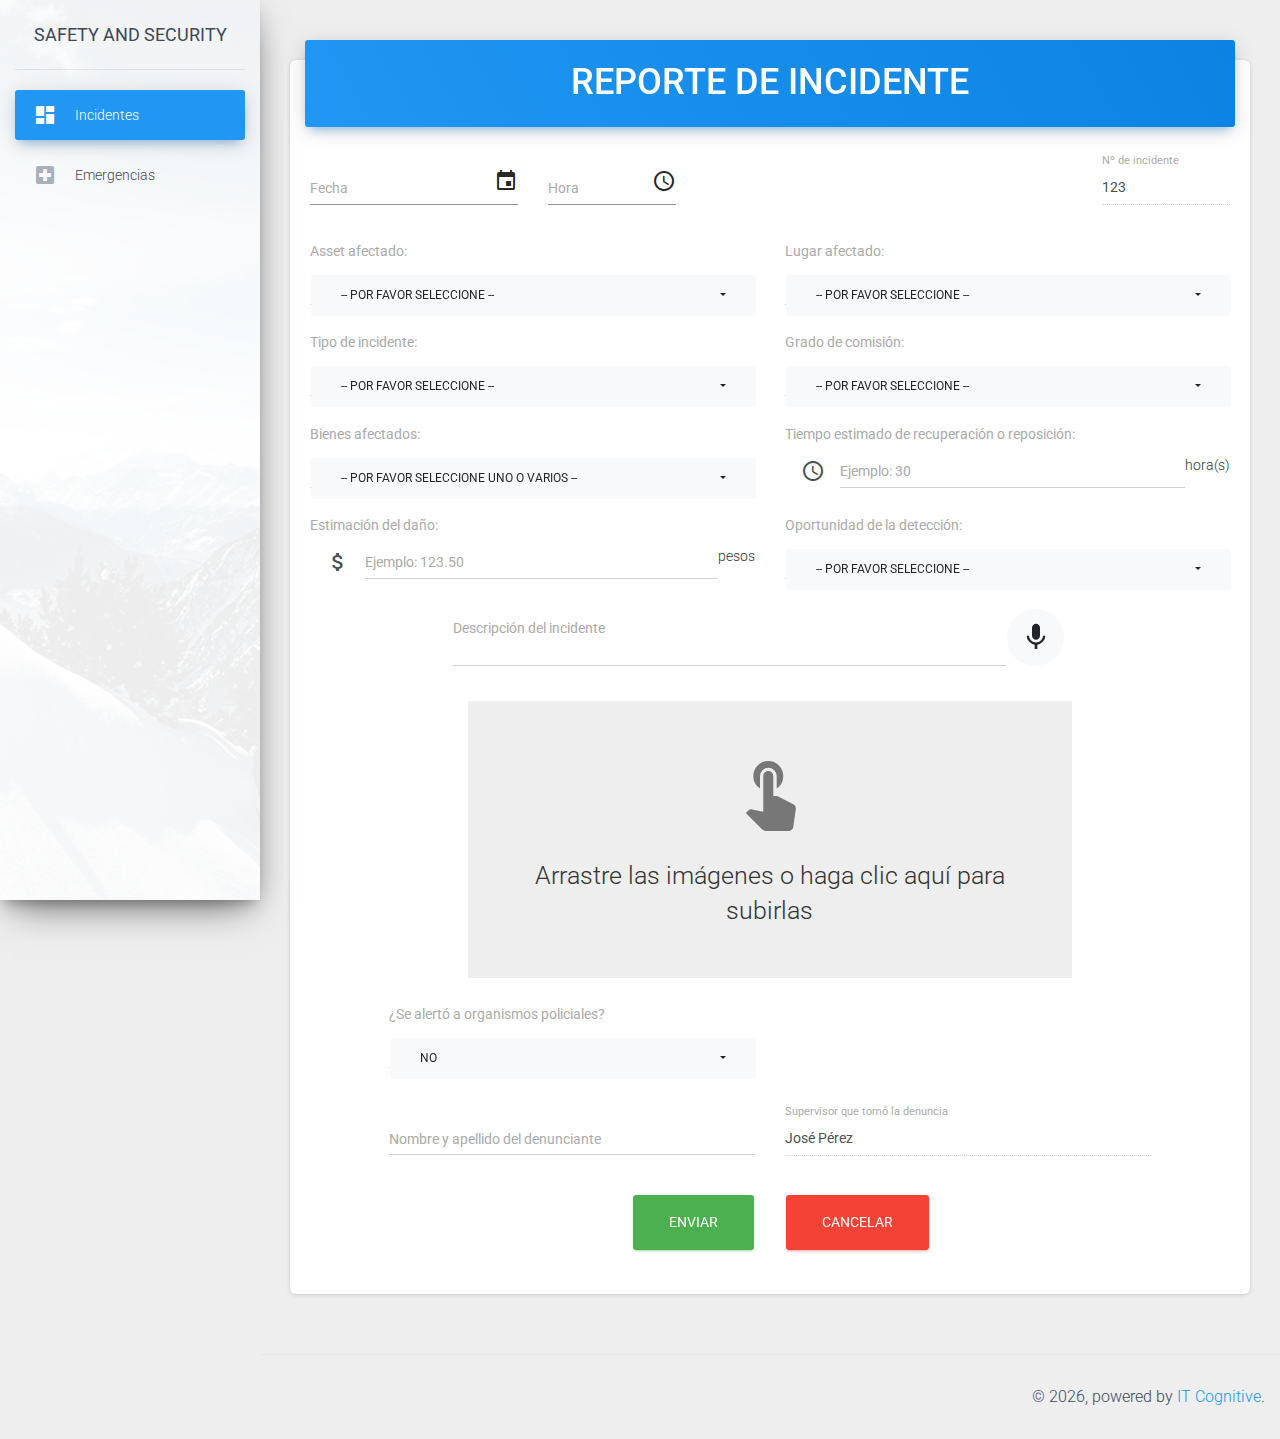
<file: index.html>
<!DOCTYPE html>
<html lang="es">

<head>
    <meta charset="utf-8" />
    <meta http-equiv="X-UA-Compatible" content="IE=edge,chrome=1" />
    <title>
        Safety and Security
    </title>    
    <script type="text/javascript">
        window.location.href = './html/incidente.html';
    </script>

</head>

</html>
</file>
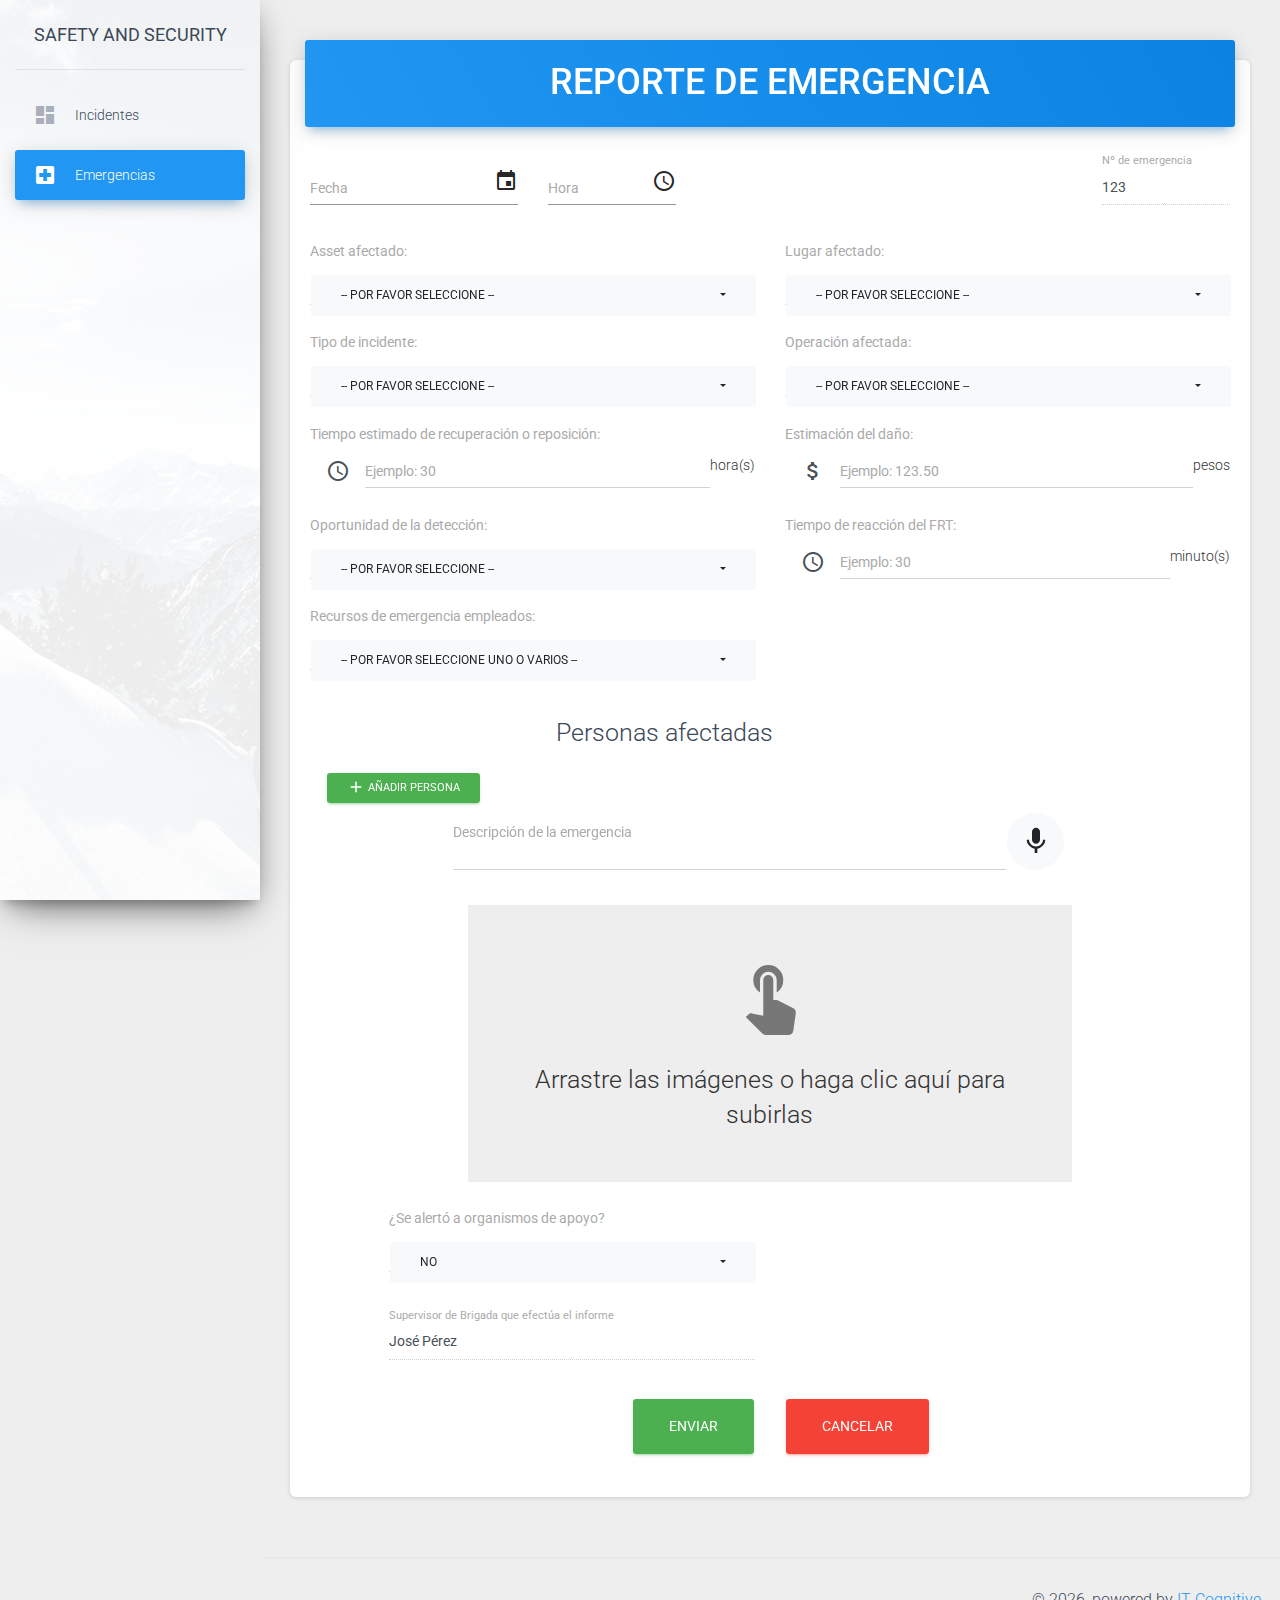
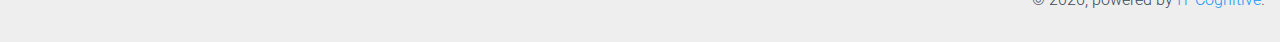
<file: html/emergencia.html>
<!DOCTYPE html>
<html lang="es">

<head>
    <meta charset="utf-8" />
    <link rel="apple-touch-icon" sizes="76x76" href="../assets/img/apple-icon.png">
    <link rel="icon" type="image/png" href="../assets/img/favicon.png">
    <meta http-equiv="X-UA-Compatible" content="IE=edge,chrome=1" />
    <title>
        Reporte de emergencia
    </title>
    <meta content='width=device-width, initial-scale=1.0, maximum-scale=1.0, user-scalable=0, shrink-to-fit=no' name='viewport' />
    <!--     Fonts and icons     -->
    <link rel="stylesheet" type="text/css" href="https://fonts.googleapis.com/css?family=Roboto:300,400,500,700|Roboto+Slab:400,700|Material+Icons" />
    <!--<link rel="stylesheet" href="https://maxcdn.bootstrapcdn.com/font-awesome/latest/css/font-awesome.min.css">-->
    <link rel="stylesheet" href="../assets/fonts/font-awesome-4.7.0/css/font-awesome.min.css" />
    <!-- CSS Files -->
    <link href="../assets/css/material-dashboard.css?v=2.1.0" rel="stylesheet" />
    <!-- Datetimepicker Gijgo -->
    <link rel="stylesheet" href="../assets/css/gijgo.min.css" />

    <!-- Bootstrap select -->
    <link rel="stylesheet" href="../assets/bootstrap-select-1.13.2/dist/css/bootstrap-select.css" />

    <!-- Dropzone (drag & drop para subir imágenes) -->
    <link rel="stylesheet" href="../assets/css/basic.css" />
    <link rel="stylesheet" href="../assets/css/dropzone.css" />

    <!-- Estilos personalizados -->
    <link rel="stylesheet" href="../css/estilo.css" />

</head>

<body class="">
    <div class="wrapper ">
        <div class="sidebar" data-color="primary" data-background-color="white" data-image="../assets/img/sidebar-1.jpg">
            <!--
        Tip 1: You can change the color of the sidebar using: data-color="purple | azure | green | orange | danger"

        Tip 2: you can also add an image using data-image tag
    -->
            <div class="logo">
                <a href="../index.html" class="simple-text logo-normal">
                    Safety and Security
                </a>
            </div>
            <div class="sidebar-wrapper">
                <ul class="nav">
                    <li class="nav-item ">
                        <a class="nav-link" href="./incidente.html">
                            <i class="material-icons">dashboard</i>
                            <p>Incidentes</p>
                        </a>
                    </li>
                    <li class="nav-item active">
                        <a class="nav-link" href="#">
                            <i class="material-icons">local_hospital</i>
                            <p>Emergencias</p>
                        </a>
                    </li>
                    <!--<li class="nav-item ">
                        <a class="nav-link" href="./user.html">
                            <i class="material-icons">person</i>
                            <p>User Profile</p>
                        </a>
                    </li>
                    <li class="nav-item ">
                        <a class="nav-link" href="./typography.html">
                            <i class="material-icons">library_books</i>
                            <p>Typography</p>
                        </a>
                    </li>
                    <li class="nav-item ">
                        <a class="nav-link" href="./icons.html">
                            <i class="material-icons">bubble_chart</i>
                            <p>Icons</p>
                        </a>
                    </li>
                    <li class="nav-item ">
                        <a class="nav-link" href="./map.html">
                            <i class="material-icons">location_ons</i>
                            <p>Maps</p>
                        </a>
                    </li>
                    <li class="nav-item ">
                        <a class="nav-link" href="./notifications.html">
                            <i class="material-icons">notifications</i>
                            <p>Notifications</p>
                        </a>
                    </li>-->
                    <!-- <li class="nav-item active-pro ">
                <a class="nav-link" href="./upgrade.html">
                    <i class="material-icons">unarchive</i>
                    <p>Upgrade to PRO</p>
                </a>
            </li> -->
                </ul>
            </div>
        </div>
        <div class="main-panel">
            <!-- Navbar -->
            <!--<nav class="navbar navbar-expand-lg navbar-transparent navbar-absolute fixed-top ">
                <div class="container-fluid">
                    <div class="navbar-wrapper">
                        <a class="navbar-brand" href="#">Safety and Security</a>
                    </div>
                    <button class="navbar-toggler" type="button" data-toggle="collapse" aria-controls="navigation-index"
                        aria-expanded="false" aria-label="Toggle navigation">
                        <span class="sr-only">Toggle navigation</span>
                        <span class="navbar-toggler-icon icon-bar"></span>
                        <span class="navbar-toggler-icon icon-bar"></span>
                        <span class="navbar-toggler-icon icon-bar"></span>
                    </button>
                    <div class="collapse navbar-collapse justify-content-end">
                        <form class="navbar-form">
                            <div class="input-group no-border">
                                <input type="text" value="" class="form-control" placeholder="Search...">
                                <button type="submit" class="btn btn-white btn-round btn-just-icon">
                                    <i class="material-icons">search</i>
                                    <div class="ripple-container"></div>
                                </button>
                            </div>
                        </form>
                        <ul class="navbar-nav">
                            <li class="nav-item">
                                <a class="nav-link" href="#">
                                    <i class="material-icons">dashboard</i>
                                    <p class="d-lg-none d-md-block">
                                        Stats
                                    </p>
                                </a>
                            </li>
                            <li class="nav-item dropdown">
                                <a class="nav-link" href="http://example.com" id="navbarDropdownMenuLink" data-toggle="dropdown"
                                    aria-haspopup="true" aria-expanded="false">
                                    <i class="material-icons">notifications</i>
                                    <span class="notification">5</span>
                                    <p class="d-lg-none d-md-block">
                                        Some Actions
                                    </p>
                                </a>
                                <div class="dropdown-menu dropdown-menu-right" aria-labelledby="navbarDropdownMenuLink">
                                    <a class="dropdown-item" href="#">Mike John responded to your email</a>
                                    <a class="dropdown-item" href="#">You have 5 new tasks</a>
                                    <a class="dropdown-item" href="#">You're now friend with Andrew</a>
                                    <a class="dropdown-item" href="#">Another Notification</a>
                                    <a class="dropdown-item" href="#">Another One</a>
                                </div>
                            </li>
                            <li class="nav-item">
                                <a class="nav-link" href="#">
                                    <i class="material-icons">person</i>
                                    <p class="d-lg-none d-md-block">
                                        Account
                                    </p>
                                </a>
                            </li>
                        </ul>
                    </div>
                </div>
            </nav>-->
            <!-- End Navbar -->
            <div class="content mt-0">
                <div class="container-fluid">
                    <div class="row">
                        <div class="col-lg-12 col-md-12">
                            <div class="card">
                                <div class="card-header card-header-primary">
                                    <h2 class="card-title text-center font-weight-bold text-uppercase">Reporte de
                                        emergencia</h2>
                                </div>
                                <div class="card-body">
                                    <div class="row">
                                        <div class="col-lg-3 col-md-4 col-sm-12">
                                            <div class="form-group">
                                                <label for="dtpFecha" class="bmd-label-floating">Fecha</label>
                                                <input type="text" class="form-control" id="dtpFecha" />
                                            </div>
                                        </div>
                                        <div class="col-lg-2 col-md-3 col-sm-12">
                                            <div class="form-group">
                                                <label for="dtpHora" class="bmd-label-floating">Hora</label>
                                                <input type="text" class="form-control" id="dtpHora" />
                                            </div>
                                        </div>
                                        <div class="col-lg-5 col-md-2 col-sm-12">
                                        </div>
                                        <div class="col-lg-2 col-md-3 col-sm-12">
                                            <div class="form-group">
                                                <label for="txtNumEmergencia" class="bmd-label-floating">Nº de
                                                    emergencia</label>
                                                <input type="text" class="form-control" id="txtNumEmergencia" value="123"
                                                    disabled />
                                            </div>
                                        </div>
                                    </div>
                                    <br />
                                    <div class="row">
                                        <div class="col-lg-6 col-md-6 col-sm-12 mb-4">
                                            <label for="selAsset">Asset afectado:</label>
                                            <select class="form-control show-tick selectpicker" id="selAsset">
                                                <option value="" selected disabled hidden>-- Por favor seleccione --</option>
                                                <option value="10">Escondida</option>
                                                <option value="20">Spence</option>
                                                <option value="30">Puerto Coloso</option>
                                                <option value="40">Edificio corporativo</option>
                                            </select>
                                        </div>
                                        <div class="col-lg-6 col-md-6 col-sm-12 mb-4">
                                            <label for="selLugar">Lugar afectado:</label>
                                            <select class="form-control show-tick selectpicker" id="selLugar">
                                                <option value="" selected disabled hidden>-- Por favor seleccione --</option>
                                                <option value="10">Patio de cátodos</option>
                                                <option value="20">Edificio administrativo</option>
                                                <option value="30">Campamento</option>
                                                <option value="40">Bodega de casino</option>
                                            </select>
                                        </div>
                                        <div class="col-lg-6 col-md-6 col-sm-12 mb-4">
                                            <label for="selTipoIncidente">Tipo de incidente:</label>
                                            <select class="form-control show-tick selectpicker" id="selTipoIncidente">
                                                <option value="" selected disabled hidden>-- Por favor seleccione --</option>
                                                <option value="10">Rescate Vehicular</option>
                                                <option value="20">Incendio</option>
                                                <option value="30">Rescate en Altura</option>
                                                <option value="40">Rescate en Espacios confinados</option>
                                                <option value="50">Emergencia HAZMAT</option>
                                            </select>
                                        </div>
                                        <div class="col-lg-6 col-md-6 col-sm-12 mb-4">
                                            <label for="selOperacionAfectada">Operación afectada:</label>
                                            <select class="form-control show-tick selectpicker" id="selOperacionAfectada">
                                                <option value="" selected disabled hidden>-- Por favor seleccione --</option>
                                                <option value="10">Traslado vehículo menor/mayor</option>
                                                <option value="20">Área Administrativa</option>
                                                <option value="30">Campamento</option>
                                                <option value="40">Área Húmeda</option>
                                                <option value="50">Área Seca</option>
                                                <option value="60">Operación Mina</option>
                                                <option value="70">Puerto</option>
                                            </select>
                                        </div>
                                        <div class="col-lg-6 col-md-6 col-sm-12 mb-4">
                                            <label for="txtTiempoRecuperacion">Tiempo estimado de recuperación o
                                                reposición:</label>
                                            <div class="input-group">
                                                <div class="input-group-prepend">
                                                    <span class="input-group-text">
                                                        <i class="material-icons">access_time</i>
                                                    </span>
                                                </div>
                                                <input type="number" min="1" class="form-control" id="txtTiempoRecuperacion"
                                                    placeholder="Ejemplo: 30">
                                                <span class="input-group-addon">hora(s)</span>
                                            </div>
                                        </div>
                                        <div class="col-lg-6 col-md-6 col-sm-12 mb-4">
                                            <label for="txtEstimacionDanno">Estimación del daño:</label>
                                            <div class="input-group">
                                                <div class="input-group-prepend">
                                                    <span class="input-group-text">
                                                        <i class="material-icons">attach_money</i>
                                                    </span>
                                                </div>
                                                <input type="number" step="0.01" min="0.00" class="form-control" id="txtEstimacionDanno"
                                                    placeholder="Ejemplo: 123.50">
                                                <span class="input-group-addon">pesos</span>
                                            </div>
                                        </div>
                                        <div class="col-lg-6 col-md-6 col-sm-12 mb-4">
                                            <label for="selOportunidadDeteccion">Oportunidad de la detección:</label>
                                            <select class="form-control show-tick selectpicker" id="selOportunidadDeteccion">
                                                <option value="" selected disabled hidden>-- Por favor seleccione --</option>
                                                <option value="10">Detectado oportunamente</option>
                                                <option value="20">Emergencia consumada</option>
                                            </select>
                                        </div>
                                        <div class="col-lg-6 col-md-6 col-sm-12 mb-4">
                                            <label for="txtTiempoReaccionFRT">Tiempo de reacción del FRT:</label>
                                            <div class="input-group">
                                                <div class="input-group-prepend">
                                                    <span class="input-group-text">
                                                        <i class="material-icons">access_time</i>
                                                    </span>
                                                </div>
                                                <input type="number" min="1" class="form-control" id="txtTiempoReaccionFRT"
                                                    placeholder="Ejemplo: 30">
                                                <span class="input-group-addon">minuto(s)</span>
                                            </div>
                                        </div>
                                        <div class="col-lg-6 col-md-6 col-sm-12 mb-4">
                                            <label for="selRecursosEmergenciaEmpleados">Recursos de emergencia
                                                empleados:</label>
                                            <select class="form-control show-tick selectpicker" id="selRecursosEmergenciaEmpleados"
                                                multiple title="-- Por favor seleccione uno o varios --">
                                                <option value="10">Personal</option>
                                                <option value="20">Carros y Ambulancias</option>
                                                <option value="30">Insumos Relevantes</option>
                                            </select>
                                        </div>
                                        <!-- Aqui comienza el codigo para la lista de personas afectadas -->
                                        <div class="col-lg-12 col-md-12 col-sm-12">
                                            <h3 class="title">
                                                <i class="material-icons">how_to_reg</i> Personas afectadas
                                            </h3>
                                        </div>
                                        <div id="listaPersonas" class="container"></div>
                                        <div class="col-lg-12 col-md-12 col-sm-12 ml-3 pt-2">
                                            <button type="button" class="btn btn-sm btn-success" id="btnAddPersona"
                                                onclick="agregarOpcion()">
                                                <i class="material-icons">add</i> Añadir persona
                                            </button>
                                        </div>
                                        <!-- Aqui termina el codigo de la lista de personas afectadas -->
                                        <div class="col-lg-2 col-md-2 col-sm-1 mb-4"></div>
                                        <div class="row col-lg-8 col-md-8 col-sm-10 mb-4">
                                            <div class="col-sm-11 form-group px-0">
                                                <label for="txaDescripcionEmergencia">Descripción de la emergencia</label>
                                                <textarea class="form-control" id="txaDescripcionEmergencia" rows="1"></textarea>
                                            </div>
                                            <div class="col-sm-1 px-0">
                                                <button type="button" class="btn btn-light btn-round btn-lg btn-fab" id="btnVozATexto" 
                                                onclick="startArtyom()">
                                                    <i class="material-icons">mic</i>
                                                </button>
                                            </div>
                                        </div>
                                        <div class="col-lg-2 col-md-2 col-sm-1 mb-4"></div>
                                        <!-- Inicio Audio Grabado-->
                                        <!--<div class="col-lg-2 col-md-2 col-sm-1 mb-4"></div>
                                        <div class="col-lg-8">    
                                            <table id="recordingslist"></table>
                                        </div>
                                        <div class="col-lg-2 col-md-2 col-sm-1 mb-4"></div>-->
                                        <!-- Fin Audio Grabado-->
                                        <!-- inicio DropZone-->
                                        <div class="col-lg-2 col-md-2 col-sm-1 mb-4"></div>
                                        <div class="col-lg-8 mb-4">
                                            <form action="/" id="frmImagenes" class="dropzone" method="post" enctype="multipart/form-data">
                                                <div class="dz-message">
                                                    <div class="drag-icon-cph">
                                                        <i class="material-icons">touch_app</i>
                                                    </div>
                                                    <h3>Arrastre las imágenes o haga clic aquí para subirlas</h3>
                                                </div>
                                                <div class="fallback">
                                                    <input name="file" type="file" multiple />
                                                </div>
                                            </form>
                                        </div>
                                        <div class="col-lg-2 col-md-2 col-sm-1 mb-4"></div>
                                        <!-- fin Dropzone-->
                                        <div class="col-lg-1 col-md-1 clearfix visible-xs mb-4"></div>
                                        <div class="col-lg-5 col-md-5 col-sm-12 mb-4">
                                            <label for="selAlertaOrganismos">¿Se alertó a organismos de apoyo?</label>
                                            <select class="form-control show-tick selectpicker" id="selAlertaOrganismos">
                                                <option value="N">No</option>
                                                <option value="S">Sí</option>
                                            </select>
                                        </div>
                                        <div class="col-lg-5 col-md-5 col-sm-12 mb-4 invisible">
                                            <label for="selConcurrida">¿Concurrieron oportunamente?</label>
                                            <select class="form-control show-tick selectpicker" id="selConcurrida">
                                                <option value="N">No</option>
                                                <option value="S">Sí</option>
                                            </select>
                                        </div>
                                        <div class="col-lg-1 col-md-1 clearfix visible-xs mb-4"></div>
                                        <div class="col-lg-1 col-md-1 clearfix visible-xs mb-4"></div>

                                        <div class="col-lg-5 col-md-5 col-sm-12 mb-4">
                                            <div class="form-group">
                                                <label for="txtNombreSupervisorBrigada" class="bmd-label-floating">Supervisor
                                                    de Brigada que efectúa el informe</label>
                                                <input type="text" class="form-control" id="txtNombreSupervisorBrigada"
                                                    value="José Pérez" disabled />
                                            </div>
                                        </div>
                                        <div class="col-lg-1 col-md-1 clearfix visible-xs mb-4"></div>
                                        <div class="col-lg-6 col-md-6 col-sm-12 mb-4">
                                            <button class="btn btn-success btn-lg float-right" id="btnEnviarEmergencia">Enviar</button>
                                        </div>
                                        <div class="col-lg-6 col-md-6 col-sm-12 mb-4">
                                            <button class="btn btn-danger btn-lg float-left">Cancelar</button>
                                        </div>
                                    </div>
                                </div>
                            </div>
                        </div>
                    </div>
                </div>
            </div>
            <footer class="footer">
                <div class="container-fluid">
                    <!--<nav class="float-left">
                        <ul>
                            <li>
                                <a href="https://www.creative-tim.com">
                                    Creative Tim
                                </a>
                            </li>
                            <li>
                                <a href="https://creative-tim.com/presentation">
                                    About Us
                                </a>
                            </li>
                            <li>
                                <a href="http://blog.creative-tim.com">
                                    Blog
                                </a>
                            </li>
                            <li>
                                <a href="https://www.creative-tim.com/license">
                                    Licenses
                                </a>
                            </li>
                        </ul>
                    </nav>-->
                    <div class="copyright float-right">
                        &copy;
                        <script>
                            document.write(new Date().getFullYear())
                        </script>, powered by
                        <a href="https://itcognitive.com/" target="_blank">IT Cognitive</a>.
                    </div>
                </div>
            </footer>
        </div>
    </div>
    <!--   Core JS Files   -->
    <script src="../assets/js/core/jquery.min.js" type="text/javascript"></script>
    <script src="../assets/js/core/popper.min.js" type="text/javascript"></script>
    <script src="../assets/js/core/bootstrap-material-design.min.js" type="text/javascript"></script>
    <script src="../assets/js/plugins/perfect-scrollbar.jquery.min.js"></script>
    <!--  Google Maps Plugin    -->
    <!--<script src="https://maps.googleapis.com/maps/api/js?key=YOUR_KEY_HERE"></script>-->
    <!-- Chartist JS -->
    <script src="../assets/js/plugins/chartist.min.js"></script>
    <!--  Notifications Plugin    -->
    <script src="../assets/js/plugins/bootstrap-notify.js"></script>
    <!-- Control Center for Material Dashboard: parallax effects, scripts for the example pages etc -->
    <script src="../assets/js/material-dashboard.min.js?v=2.1.0" type="text/javascript"></script>
    <!-- Bootstrap select -->
    <script src="../assets/bootstrap-select-1.13.2/dist/js/bootstrap-select.js"></script>
    <script src="../assets/bootstrap-select-1.13.2/dist/js/i18n/defaults-es_CL.js"></script>
    <!-- Datetimepicker Gijgo Files -->
    <script src="../assets/js/gijgo.js"></script>
    <script src="../assets/js/messages.es-es.js"></script>
    <!-- Autosize textarea -->
    <script src="../assets/js/autosize.js"></script>
    <!-- Sweetalert 2 -->
    <script src="../assets/js/sweetalert2.all.min.js"></script>
     <!-- Artyom (Speech to text) -->
     <script src="../assets/js/artyom.min.js"></script>
     <script src="../assets/js/artyomCommands.js"></script>
     <!-- Dropzone (drag & drop para subir imágenes) -->
     <script src="../assets/js/dropzone.js"></script>
     <!-- Grabador de audio-->
     <!--<script src="../assets/js/recordLive.js"></script>
     <script src="../assets/js/lib/recorder.js"></script>-->

    <!-- Archivos personalizados -->
    <script src="../js/emergencia.js"></script>
</body>

</html>
</file>
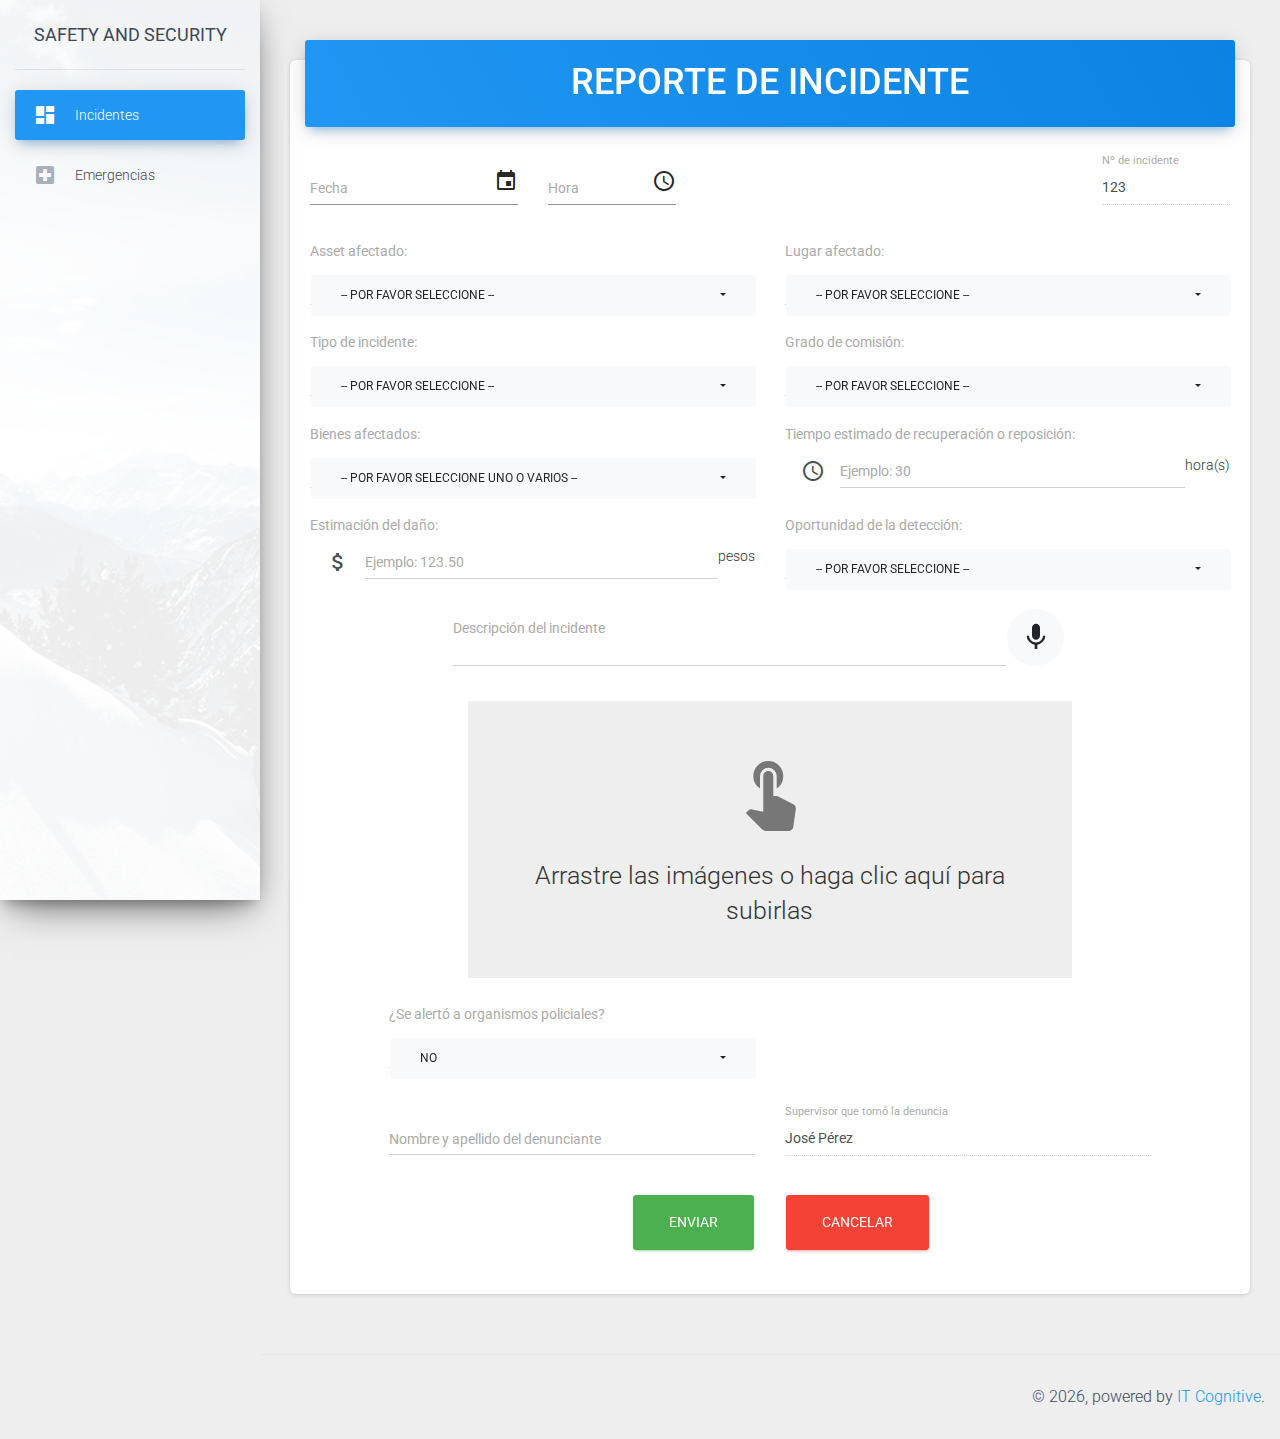
<file: html/incidente.html>
<!DOCTYPE html>
<html lang="es">

<head>
    <meta charset="utf-8" />
    <link rel="apple-touch-icon" sizes="76x76" href="../assets/img/apple-icon.png">
    <link rel="icon" type="image/png" href="../assets/img/favicon.png">
    <meta http-equiv="X-UA-Compatible" content="IE=edge,chrome=1" />
    <title>
        Reporte de incidente
    </title>
    <meta content='width=device-width, initial-scale=1.0, maximum-scale=1.0, user-scalable=0, shrink-to-fit=no' name='viewport'
    />
    <!--     Fonts and icons     -->
    <link rel="stylesheet" type="text/css" href="https://fonts.googleapis.com/css?family=Roboto:300,400,500,700|Roboto+Slab:400,700|Material+Icons"
    />
    <!--<link rel="stylesheet" href="https://maxcdn.bootstrapcdn.com/font-awesome/latest/css/font-awesome.min.css">-->
    <link rel="stylesheet" href="../assets/fonts/font-awesome-4.7.0/css/font-awesome.min.css" />
    <!-- CSS Files -->
    <link href="../assets/css/material-dashboard.css?v=2.1.0" rel="stylesheet" />
    <!-- Datetimepicker Gijgo -->
    <link rel="stylesheet" href="../assets/css/gijgo.min.css" />
    <!-- Bootstrap select -->
    <link rel="stylesheet" href="../assets/bootstrap-select-1.13.2/dist/css/bootstrap-select.css" />
    <!-- Dropzone (drag & drop para subir imágenes) -->
    <link rel="stylesheet" href="../assets/css/basic.css" />
    <link rel="stylesheet" href="../assets/css/dropzone.css" />

    <!-- Estilos personalizados -->
    <link rel="stylesheet" href="../css/estilo.css" />

</head>

<body class="">
    <div class="wrapper ">
        <div class="sidebar" data-color="primary" data-background-color="white" data-image="../assets/img/sidebar-1.jpg">
            <!--
        Tip 1: You can change the color of the sidebar using: data-color="purple | azure | green | orange | danger"

        Tip 2: you can also add an image using data-image tag
    -->
            <div class="logo">
                <a href="../index.html" class="simple-text logo-normal">
                    Safety and Security
                </a>
            </div>
            <div class="sidebar-wrapper">
                <ul class="nav">
                    <li class="nav-item active  ">
                        <a class="nav-link" href="#">
                            <i class="material-icons">dashboard</i>
                            <p>Incidentes</p>
                        </a>
                    </li>
                    <li class="nav-item ">
                        <a class="nav-link" href="./emergencia.html">
                            <i class="material-icons">local_hospital</i>
                            <p>Emergencias</p>
                        </a>
                    </li>
                    <!--<li class="nav-item ">
                        <a class="nav-link" href="./user.html">
                            <i class="material-icons">person</i>
                            <p>User Profile</p>
                        </a>
                    </li>
                    <li class="nav-item ">
                        <a class="nav-link" href="./typography.html">
                            <i class="material-icons">library_books</i>
                            <p>Typography</p>
                        </a>
                    </li>
                    <li class="nav-item ">
                        <a class="nav-link" href="./icons.html">
                            <i class="material-icons">bubble_chart</i>
                            <p>Icons</p>
                        </a>
                    </li>
                    <li class="nav-item ">
                        <a class="nav-link" href="./map.html">
                            <i class="material-icons">location_ons</i>
                            <p>Maps</p>
                        </a>
                    </li>
                    <li class="nav-item ">
                        <a class="nav-link" href="./notifications.html">
                            <i class="material-icons">notifications</i>
                            <p>Notifications</p>
                        </a>
                    </li>-->
                    <!-- <li class="nav-item active-pro ">
                <a class="nav-link" href="./upgrade.html">
                    <i class="material-icons">unarchive</i>
                    <p>Upgrade to PRO</p>
                </a>
            </li> -->
                </ul>
            </div>
        </div>
        <div class="main-panel">
            <!-- Navbar -->
            <!--<nav class="navbar navbar-expand-lg navbar-transparent navbar-absolute fixed-top ">
                <div class="container-fluid">
                    <div class="navbar-wrapper">
                        <a class="navbar-brand" href="#">Safety and Security</a>
                    </div>
                    <button class="navbar-toggler" type="button" data-toggle="collapse" aria-controls="navigation-index" aria-expanded="false"
                        aria-label="Toggle navigation">
                        <span class="sr-only">Toggle navigation</span>
                        <span class="navbar-toggler-icon icon-bar"></span>
                        <span class="navbar-toggler-icon icon-bar"></span>
                        <span class="navbar-toggler-icon icon-bar"></span>
                    </button>
                    <div class="collapse navbar-collapse justify-content-end">
                        <form class="navbar-form">
                            <div class="input-group no-border">
                                <input type="text" value="" class="form-control" placeholder="Search...">
                                <button type="submit" class="btn btn-white btn-round btn-just-icon">
                                    <i class="material-icons">search</i>
                                    <div class="ripple-container"></div>
                                </button>
                            </div>
                        </form>
                        <ul class="navbar-nav">
                            <li class="nav-item">
                                <a class="nav-link" href="#">
                                    <i class="material-icons">dashboard</i>
                                    <p class="d-lg-none d-md-block">
                                        Stats
                                    </p>
                                </a>
                            </li>
                            <li class="nav-item dropdown">
                                <a class="nav-link" href="http://example.com" id="navbarDropdownMenuLink" data-toggle="dropdown" aria-haspopup="true" aria-expanded="false">
                                    <i class="material-icons">notifications</i>
                                    <span class="notification">5</span>
                                    <p class="d-lg-none d-md-block">
                                        Some Actions
                                    </p>
                                </a>
                                <div class="dropdown-menu dropdown-menu-right" aria-labelledby="navbarDropdownMenuLink">
                                    <a class="dropdown-item" href="#">Mike John responded to your email</a>
                                    <a class="dropdown-item" href="#">You have 5 new tasks</a>
                                    <a class="dropdown-item" href="#">You're now friend with Andrew</a>
                                    <a class="dropdown-item" href="#">Another Notification</a>
                                    <a class="dropdown-item" href="#">Another One</a>
                                </div>
                            </li>
                            <li class="nav-item">
                                <a class="nav-link" href="#">
                                    <i class="material-icons">person</i>
                                    <p class="d-lg-none d-md-block">
                                        Account
                                    </p>
                                </a>
                            </li>
                        </ul>
                    </div>
                </div>
            </nav>-->
            <!-- End Navbar -->
            <div class="content mt-0">
                <div class="container-fluid">
                    <div class="row">
                        <div class="col-lg-12 col-md-12">
                            <div class="card">
                                <div class="card-header card-header-primary">
                                    <h2 class="card-title text-center font-weight-bold text-uppercase">Reporte de incidente</h2>
                                </div>
                                <div class="card-body">
                                    <div class="row">
                                        <div class="col-lg-3 col-md-4 col-sm-12">
                                            <div class="form-group">
                                                <label for="dtpFecha" class="bmd-label-floating">Fecha</label>
                                                <input type="text" class="form-control" id="dtpFecha" />
                                            </div>
                                        </div>
                                        <div class="col-lg-2 col-md-3 col-sm-12">
                                            <div class="form-group">
                                                <label for="dtpHora" class="bmd-label-floating">Hora</label>
                                                <input type="text" class="form-control" id="dtpHora" />
                                            </div>
                                        </div>
                                        <div class="col-lg-5 col-md-2 col-sm-12">
                                        </div>
                                        <div class="col-lg-2 col-md-3 col-sm-12">
                                            <div class="form-group">
                                                <label for="txtNumIncidente" class="bmd-label-floating">Nº de incidente</label>
                                                <input type="text" class="form-control" id="txtNumIncidente" value="123" disabled />
                                            </div>
                                        </div>
                                    </div>
                                    <br/>
                                    <div class="row">
                                        <div class="col-lg-6 col-md-6 col-sm-12 mb-4">
                                            <label for="selAsset">Asset afectado:</label>
                                            <select class="form-control show-tick selectpicker" id="selAsset">
                                                <option value="" selected disabled hidden>-- Por favor seleccione --</option>
                                                <option value="10">Escondida</option>
                                                <option value="20">Spence</option>
                                                <option value="30">Puerto Coloso</option>
                                                <option value="40">Edificio corporativo</option>
                                            </select>
                                        </div>
                                        <div class="col-lg-6 col-md-6 col-sm-12 mb-4">
                                            <label for="selLugar">Lugar afectado:</label>
                                            <select class="form-control show-tick selectpicker" id="selLugar">
                                                <option value="" selected disabled hidden>-- Por favor seleccione --</option>
                                                <option value="10">Patio de cátodos</option>
                                                <option value="20">Edificio administrativo</option>
                                                <option value="30">Campamento</option>
                                                <option value="40">Bodega de casino</option>
                                            </select>
                                        </div>
                                        <div class="col-lg-6 col-md-6 col-sm-12 mb-4">
                                            <label for="selTipoIncidente">Tipo de incidente:</label>
                                            <select class="form-control show-tick selectpicker" id="selTipoIncidente">
                                                <option value="" selected disabled hidden>-- Por favor seleccione --</option>
                                                <option value="10">Hurto</option>
                                                <option value="20">Robo con fuerza</option>
                                                <option value="30">Intrusión o acceso por área no autorizada</option>
                                                <option value="40">Agresión</option>
                                                <option value="50">Daños a la propiedad</option>
                                            </select>
                                        </div>
                                        <div class="col-lg-6 col-md-6 col-sm-12 mb-4">
                                            <label for="selGradoComision">Grado de comisión:</label>
                                            <select class="form-control show-tick selectpicker" id="selGradoComision">
                                                <option value="" selected disabled hidden>-- Por favor seleccione --</option>
                                                <option value="10">Consumado</option>
                                                <option value="20">Frustrado</option>
                                            </select>
                                        </div>
                                        <div class="col-lg-6 col-md-6 col-sm-12 mb-4">
                                            <label for="selBienAfectado">Bienes afectados:</label>
                                            <select class="form-control show-tick selectpicker" id="selBienAfectado" multiple title="-- Por favor seleccione uno o varios --">
                                                <option value="10">Cátodos</option>
                                                <option value="20">Vehículo</option>
                                                <option value="30">Cables</option>
                                                <option value="40">Herramientas</option>
                                                <option value="50">Equipos informáticos</option>
                                                <option value="60">Artículos personales</option>
                                                <option value="70">Daños a infraestructura</option>
                                            </select>
                                        </div>
                                        <div class="col-lg-6 col-md-6 col-sm-12 mb-4">
                                            <label for="txtTiempoRecuperacion">Tiempo estimado de recuperación o reposición:</label>
                                            <div class="input-group">
                                                <div class="input-group-prepend">
                                                    <span class="input-group-text">
                                                        <i class="material-icons">access_time</i>
                                                    </span>
                                                </div>
                                                <input type="number" min="1" class="form-control" id="txtTiempoRecuperacion" placeholder="Ejemplo: 30">
                                                <span class="input-group-addon">hora(s)</span>
                                            </div>
                                        </div>
                                        <div class="col-lg-6 col-md-6 col-sm-12 mb-4">
                                            <label for="txtEstimacionDanno">Estimación del daño:</label>
                                            <div class="input-group">
                                                <div class="input-group-prepend">
                                                    <span class="input-group-text">
                                                        <i class="material-icons">attach_money</i>
                                                    </span>
                                                </div>
                                                <input type="number" step="0.01" min="0.00" class="form-control" id="txtEstimacionDanno" placeholder="Ejemplo: 123.50">
                                                <span class="input-group-addon">pesos</span>
                                            </div>
                                        </div>
                                        <div class="col-lg-6 col-md-6 col-sm-12 mb-4">
                                            <label for="selOportunidadDeteccion">Oportunidad de la detección:</label>
                                            <select class="form-control show-tick selectpicker" id="selOportunidadDeteccion">
                                                <option value="" selected disabled hidden>-- Por favor seleccione --</option>
                                                <option value="10">Detectado oportunamente</option>
                                                <option value="20">Incidente consumado</option>
                                            </select>
                                        </div>
                                        <div class="col-lg-2 col-md-2 col-sm-1 mb-4"></div>
                                        <div class="row col-lg-8 col-md-8 col-sm-10 mb-4">
                                            <div class="col-sm-11 form-group px-0">
                                                <label for="txaDescripcionIncidente">Descripción del incidente</label>
                                                <textarea class="form-control" id="txaDescripcionIncidente" rows="1"></textarea>
                                            </div>
                                            <div class="col-sm-1 px-0">
                                                <button type="button" class="btn btn-light btn-round btn-lg btn-fab"
                                                        id="btnVozATexto" onclick="startArtyom()">
                                                    <i class="material-icons">mic</i>
                                                </button>
                                            </div>
                                        </div>
                                        <div class="col-lg-2 col-md-2 col-sm-1 mb-4"></div>
                                        <!-- Inicio Audio Grabado-->
                                        <!--<div class="col-lg-2 col-md-2 col-sm-1 mb-4"></div>
                                        <div class="col-lg-8">    
                                            <table id="recordingslist"></table>
                                        </div>
                                        <div class="col-lg-2 col-md-2 col-sm-1 mb-4"></div>-->
                                        <!-- Fin Audio Grabado-->
                                        <!-- inicio DropZone-->
                                        <div class="col-lg-2 col-md-2 col-sm-1 mb-4"></div>
                                        <div class="col-lg-8 mb-4">
                                            <form action="/" id="frmImagenes" class="dropzone" method="post" enctype="multipart/form-data">
                                                <div class="dz-message">
                                                    <div class="drag-icon-cph">
                                                        <i class="material-icons">touch_app</i>
                                                    </div>
                                                    <h3>Arrastre las imágenes o haga clic aquí para subirlas</h3>
                                                </div>
                                                <div class="fallback">
                                                    <input name="file" type="file" multiple />
                                                </div>
                                            </form>
                                        </div>
                                        <div class="col-lg-2 col-md-2 col-sm-1 mb-4"></div>
                                        <!-- fin Dropzone-->
                                        <div class="col-lg-1 col-md-1 clearfix visible-xs mb-4"></div>
                                        <div class="col-lg-5 col-md-5 col-sm-12 mb-4">
                                            <label for="selAlertaOrganismos">¿Se alertó a organismos policiales?</label>
                                            <select class="form-control show-tick selectpicker" id="selAlertaOrganismos">
                                                <option value="N">No</option>
                                                <option value="S">Sí</option>
                                            </select>
                                        </div>
                                        <div class="col-lg-5 col-md-5 col-sm-12 mb-4 invisible">
                                            <label for="selConcurrida">¿Concurrieron oportunamente?</label>
                                            <select class="form-control show-tick selectpicker" id="selConcurrida">
                                                <option value="N">No</option>
                                                <option value="S">Sí</option>
                                            </select>
                                        </div>
                                        <div class="col-lg-1 col-md-1 clearfix visible-xs mb-4"></div>
                                        <div class="col-lg-1 col-md-1 clearfix visible-xs mb-4"></div>
                                        <div class="col-lg-5 col-md-5 col-sm-12 mb-4">
                                            <div class="form-group">
                                                <label for="txtNombreDenunciante" class="bmd-label-floating">Nombre y apellido del denunciante</label>
                                                <input type="text" class="form-control" id="txtNombreDenunciante" />
                                            </div>
                                        </div>
                                        <div class="col-lg-5 col-md-5 col-sm-12 mb-4">
                                            <div class="form-group">
                                                <label for="txtNombreSupervisor" class="bmd-label-floating">Supervisor que tomó la denuncia</label>
                                                <input type="text" class="form-control" id="txtNombreSupervisor" value="José Pérez" disabled />
                                            </div>
                                        </div>
                                        <div class="col-lg-1 col-md-1 clearfix visible-xs mb-4"></div>
                                        <div class="col-lg-6 col-md-6 col-sm-12 mb-4">
                                            <button class="btn btn-success btn-lg float-right" id="btnEnviarIncidente">Enviar</button>
                                        </div>
                                        <div class="col-lg-6 col-md-6 col-sm-12 mb-4">
                                            <button class="btn btn-danger btn-lg float-left">Cancelar</button>
                                        </div>
                                    </div>
                                </div>
                            </div>
                        </div>
                    </div>
                </div>
            </div>
            <footer class="footer">
                <div class="container-fluid">
                    <!--<nav class="float-left">
                        <ul>
                            <li>
                                <a href="https://www.creative-tim.com">
                                    Creative Tim
                                </a>
                            </li>
                            <li>
                                <a href="https://creative-tim.com/presentation">
                                    About Us
                                </a>
                            </li>
                            <li>
                                <a href="http://blog.creative-tim.com">
                                    Blog
                                </a>
                            </li>
                            <li>
                                <a href="https://www.creative-tim.com/license">
                                    Licenses
                                </a>
                            </li>
                        </ul>
                    </nav>-->
                    <div class="copyright float-right">
                        &copy;
                        <script>
                            document.write(new Date().getFullYear())
                        </script>, powered by
                        <a href="https://itcognitive.com/" target="_blank">IT Cognitive</a>.
                    </div>
                </div>
            </footer>
        </div>
    </div>
    <!--   Core JS Files   -->
    <script src="../assets/js/core/jquery.min.js" type="text/javascript"></script>
    <script src="../assets/js/core/popper.min.js" type="text/javascript"></script>
    <script src="../assets/js/core/bootstrap-material-design.min.js" type="text/javascript"></script>
    <script src="../assets/js/plugins/perfect-scrollbar.jquery.min.js"></script>
    <!--  Google Maps Plugin    -->
    <!--<script src="https://maps.googleapis.com/maps/api/js?key=YOUR_KEY_HERE"></script>-->
    <!-- Chartist JS -->
    <script src="../assets/js/plugins/chartist.min.js"></script>
    <!--  Notifications Plugin    -->
    <script src="../assets/js/plugins/bootstrap-notify.js"></script>
    <!-- Control Center for Material Dashboard: parallax effects, scripts for the example pages etc -->
    <script src="../assets/js/material-dashboard.min.js?v=2.1.0" type="text/javascript"></script>
    <!-- Bootstrap select -->
    <script src="../assets/bootstrap-select-1.13.2/dist/js/bootstrap-select.js"></script>
    <script src="../assets/bootstrap-select-1.13.2/dist/js/i18n/defaults-es_CL.js"></script>
    <!-- Datetimepicker Gijgo Files -->
    <script src="../assets/js/gijgo.js"></script>
    <script src="../assets/js/messages.es-es.js"></script>
    <!-- Autosize textarea -->
    <script src="../assets/js/autosize.js"></script>
    <!-- Sweetalert 2 -->
    <script src="../assets/js/sweetalert2.all.min.js"></script>
    <!-- Artyom (Speech to text) -->
    <script src="../assets/js/artyom.min.js"></script>
    <script src="../assets/js/artyomCommands.js"></script>
    <!-- Dropzone (drag & drop para subir imágenes) -->
    <script src="../assets/js/dropzone.js"></script>
    <!-- Grabador de audio-->
    <!--<script src="../assets/js/recordLive.js"></script>
    <script src="../assets/js/lib/recorder.js"></script>-->

    <!-- Archivos personalizados -->
    <script src="../js/incidente.js"></script>
</body>

</html>
</file>
<file: assets/css/basic.css>
/*
 * The MIT License
 * Copyright (c) 2012 Matias Meno <m@tias.me>
 */
.dropzone, .dropzone * {
  box-sizing: border-box; }

.dropzone {
  position: relative; }
  .dropzone .dz-preview {
    position: relative;
    display: inline-block;
    width: 120px;
    margin: 0.5em; }
    .dropzone .dz-preview .dz-progress {
      display: block;
      height: 15px;
      border: 1px solid #aaa; }
      .dropzone .dz-preview .dz-progress .dz-upload {
        display: block;
        height: 100%;
        width: 0;
        background: green; }
    .dropzone .dz-preview .dz-error-message {
      color: red;
      display: none; }
    .dropzone .dz-preview.dz-error .dz-error-message, .dropzone .dz-preview.dz-error .dz-error-mark {
      display: block; }
    .dropzone .dz-preview.dz-success .dz-success-mark {
      display: block; }
    .dropzone .dz-preview .dz-error-mark, .dropzone .dz-preview .dz-success-mark {
      position: absolute;
      display: none;
      left: 30px;
      top: 30px;
      width: 54px;
      height: 58px;
      left: 50%;
      margin-left: -27px; }
</file>
<file: assets/css/dropzone.css>
/*
 * The MIT License
 * Copyright (c) 2012 Matias Meno <m@tias.me>
 */
@-webkit-keyframes passing-through {
  0% {
    opacity: 0;
    -webkit-transform: translateY(40px);
    -moz-transform: translateY(40px);
    -ms-transform: translateY(40px);
    -o-transform: translateY(40px);
    transform: translateY(40px); }
  30%, 70% {
    opacity: 1;
    -webkit-transform: translateY(0px);
    -moz-transform: translateY(0px);
    -ms-transform: translateY(0px);
    -o-transform: translateY(0px);
    transform: translateY(0px); }
  100% {
    opacity: 0;
    -webkit-transform: translateY(-40px);
    -moz-transform: translateY(-40px);
    -ms-transform: translateY(-40px);
    -o-transform: translateY(-40px);
    transform: translateY(-40px); } }
@-moz-keyframes passing-through {
  0% {
    opacity: 0;
    -webkit-transform: translateY(40px);
    -moz-transform: translateY(40px);
    -ms-transform: translateY(40px);
    -o-transform: translateY(40px);
    transform: translateY(40px); }
  30%, 70% {
    opacity: 1;
    -webkit-transform: translateY(0px);
    -moz-transform: translateY(0px);
    -ms-transform: translateY(0px);
    -o-transform: translateY(0px);
    transform: translateY(0px); }
  100% {
    opacity: 0;
    -webkit-transform: translateY(-40px);
    -moz-transform: translateY(-40px);
    -ms-transform: translateY(-40px);
    -o-transform: translateY(-40px);
    transform: translateY(-40px); } }
@keyframes passing-through {
  0% {
    opacity: 0;
    -webkit-transform: translateY(40px);
    -moz-transform: translateY(40px);
    -ms-transform: translateY(40px);
    -o-transform: translateY(40px);
    transform: translateY(40px); }
  30%, 70% {
    opacity: 1;
    -webkit-transform: translateY(0px);
    -moz-transform: translateY(0px);
    -ms-transform: translateY(0px);
    -o-transform: translateY(0px);
    transform: translateY(0px); }
  100% {
    opacity: 0;
    -webkit-transform: translateY(-40px);
    -moz-transform: translateY(-40px);
    -ms-transform: translateY(-40px);
    -o-transform: translateY(-40px);
    transform: translateY(-40px); } }
@-webkit-keyframes slide-in {
  0% {
    opacity: 0;
    -webkit-transform: translateY(40px);
    -moz-transform: translateY(40px);
    -ms-transform: translateY(40px);
    -o-transform: translateY(40px);
    transform: translateY(40px); }
  30% {
    opacity: 1;
    -webkit-transform: translateY(0px);
    -moz-transform: translateY(0px);
    -ms-transform: translateY(0px);
    -o-transform: translateY(0px);
    transform: translateY(0px); } }
@-moz-keyframes slide-in {
  0% {
    opacity: 0;
    -webkit-transform: translateY(40px);
    -moz-transform: translateY(40px);
    -ms-transform: translateY(40px);
    -o-transform: translateY(40px);
    transform: translateY(40px); }
  30% {
    opacity: 1;
    -webkit-transform: translateY(0px);
    -moz-transform: translateY(0px);
    -ms-transform: translateY(0px);
    -o-transform: translateY(0px);
    transform: translateY(0px); } }
@keyframes slide-in {
  0% {
    opacity: 0;
    -webkit-transform: translateY(40px);
    -moz-transform: translateY(40px);
    -ms-transform: translateY(40px);
    -o-transform: translateY(40px);
    transform: translateY(40px); }
  30% {
    opacity: 1;
    -webkit-transform: translateY(0px);
    -moz-transform: translateY(0px);
    -ms-transform: translateY(0px);
    -o-transform: translateY(0px);
    transform: translateY(0px); } }
@-webkit-keyframes pulse {
  0% {
    -webkit-transform: scale(1);
    -moz-transform: scale(1);
    -ms-transform: scale(1);
    -o-transform: scale(1);
    transform: scale(1); }
  10% {
    -webkit-transform: scale(1.1);
    -moz-transform: scale(1.1);
    -ms-transform: scale(1.1);
    -o-transform: scale(1.1);
    transform: scale(1.1); }
  20% {
    -webkit-transform: scale(1);
    -moz-transform: scale(1);
    -ms-transform: scale(1);
    -o-transform: scale(1);
    transform: scale(1); } }
@-moz-keyframes pulse {
  0% {
    -webkit-transform: scale(1);
    -moz-transform: scale(1);
    -ms-transform: scale(1);
    -o-transform: scale(1);
    transform: scale(1); }
  10% {
    -webkit-transform: scale(1.1);
    -moz-transform: scale(1.1);
    -ms-transform: scale(1.1);
    -o-transform: scale(1.1);
    transform: scale(1.1); }
  20% {
    -webkit-transform: scale(1);
    -moz-transform: scale(1);
    -ms-transform: scale(1);
    -o-transform: scale(1);
    transform: scale(1); } }
@keyframes pulse {
  0% {
    -webkit-transform: scale(1);
    -moz-transform: scale(1);
    -ms-transform: scale(1);
    -o-transform: scale(1);
    transform: scale(1); }
  10% {
    -webkit-transform: scale(1.1);
    -moz-transform: scale(1.1);
    -ms-transform: scale(1.1);
    -o-transform: scale(1.1);
    transform: scale(1.1); }
  20% {
    -webkit-transform: scale(1);
    -moz-transform: scale(1);
    -ms-transform: scale(1);
    -o-transform: scale(1);
    transform: scale(1); } }
.dropzone, .dropzone * {
  box-sizing: border-box; }

.dropzone {
  min-height: 150px;
  border: 2px solid rgba(0, 0, 0, 0.3);
  background: white;
  padding: 20px 20px; }
  .dropzone.dz-clickable {
    cursor: pointer; }
    .dropzone.dz-clickable * {
      cursor: default; }
    .dropzone.dz-clickable .dz-message, .dropzone.dz-clickable .dz-message * {
      cursor: pointer; }
  .dropzone.dz-started .dz-message {
    display: none; }
  .dropzone.dz-drag-hover {
    border-style: solid; }
    .dropzone.dz-drag-hover .dz-message {
      opacity: 0.5; }
  .dropzone .dz-message {
    text-align: center;
    margin: 2em 0; }
  .dropzone .dz-preview {
    position: relative;
    display: inline-block;
    vertical-align: top;
    margin: 16px;
    min-height: 100px; }
    .dropzone .dz-preview:hover {
      z-index: 1000; }
      .dropzone .dz-preview:hover .dz-details {
        opacity: 1; }
    .dropzone .dz-preview.dz-file-preview .dz-image {
      border-radius: 20px;
      background: #999;
      background: linear-gradient(to bottom, #eee, #ddd); }
    .dropzone .dz-preview.dz-file-preview .dz-details {
      opacity: 1; }
    .dropzone .dz-preview.dz-image-preview {
      background: white; }
      .dropzone .dz-preview.dz-image-preview .dz-details {
        -webkit-transition: opacity 0.2s linear;
        -moz-transition: opacity 0.2s linear;
        -ms-transition: opacity 0.2s linear;
        -o-transition: opacity 0.2s linear;
        transition: opacity 0.2s linear; }
    .dropzone .dz-preview .dz-remove {
      font-size: 14px;
      text-align: center;
      display: block;
      cursor: pointer;
      border: none; }
      .dropzone .dz-preview .dz-remove:hover {
        text-decoration: underline; }
    .dropzone .dz-preview:hover .dz-details {
      opacity: 1; }
    .dropzone .dz-preview .dz-details {
      z-index: 20;
      position: absolute;
      top: 0;
      left: 0;
      opacity: 0;
      font-size: 13px;
      min-width: 100%;
      max-width: 100%;
      padding: 2em 1em;
      text-align: center;
      color: rgba(0, 0, 0, 0.9);
      line-height: 150%; }
      .dropzone .dz-preview .dz-details .dz-size {
        margin-bottom: 1em;
        font-size: 16px; }
      .dropzone .dz-preview .dz-details .dz-filename {
        white-space: nowrap; }
        .dropzone .dz-preview .dz-details .dz-filename:hover span {
          border: 1px solid rgba(200, 200, 200, 0.8);
          background-color: rgba(255, 255, 255, 0.8); }
        .dropzone .dz-preview .dz-details .dz-filename:not(:hover) {
          overflow: hidden;
          text-overflow: ellipsis; }
          .dropzone .dz-preview .dz-details .dz-filename:not(:hover) span {
            border: 1px solid transparent; }
      .dropzone .dz-preview .dz-details .dz-filename span, .dropzone .dz-preview .dz-details .dz-size span {
        background-color: rgba(255, 255, 255, 0.4);
        padding: 0 0.4em;
        border-radius: 3px; }
    .dropzone .dz-preview:hover .dz-image img {
      -webkit-transform: scale(1.05, 1.05);
      -moz-transform: scale(1.05, 1.05);
      -ms-transform: scale(1.05, 1.05);
      -o-transform: scale(1.05, 1.05);
      transform: scale(1.05, 1.05);
      -webkit-filter: blur(8px);
      filter: blur(8px); }
    .dropzone .dz-preview .dz-image {
      border-radius: 20px;
      overflow: hidden;
      width: 120px;
      height: 120px;
      position: relative;
      display: block;
      z-index: 10; }
      .dropzone .dz-preview .dz-image img {
        display: block; }
    .dropzone .dz-preview.dz-success .dz-success-mark {
      -webkit-animation: passing-through 3s cubic-bezier(0.77, 0, 0.175, 1);
      -moz-animation: passing-through 3s cubic-bezier(0.77, 0, 0.175, 1);
      -ms-animation: passing-through 3s cubic-bezier(0.77, 0, 0.175, 1);
      -o-animation: passing-through 3s cubic-bezier(0.77, 0, 0.175, 1);
      animation: passing-through 3s cubic-bezier(0.77, 0, 0.175, 1); }
    .dropzone .dz-preview.dz-error .dz-error-mark {
      opacity: 1;
      -webkit-animation: slide-in 3s cubic-bezier(0.77, 0, 0.175, 1);
      -moz-animation: slide-in 3s cubic-bezier(0.77, 0, 0.175, 1);
      -ms-animation: slide-in 3s cubic-bezier(0.77, 0, 0.175, 1);
      -o-animation: slide-in 3s cubic-bezier(0.77, 0, 0.175, 1);
      animation: slide-in 3s cubic-bezier(0.77, 0, 0.175, 1); }
    .dropzone .dz-preview .dz-success-mark, .dropzone .dz-preview .dz-error-mark {
      pointer-events: none;
      opacity: 0;
      z-index: 500;
      position: absolute;
      display: block;
      top: 50%;
      left: 50%;
      margin-left: -27px;
      margin-top: -27px; }
      .dropzone .dz-preview .dz-success-mark svg, .dropzone .dz-preview .dz-error-mark svg {
        display: block;
        width: 54px;
        height: 54px; }
    .dropzone .dz-preview.dz-processing .dz-progress {
      opacity: 1;
      -webkit-transition: all 0.2s linear;
      -moz-transition: all 0.2s linear;
      -ms-transition: all 0.2s linear;
      -o-transition: all 0.2s linear;
      transition: all 0.2s linear; }
    .dropzone .dz-preview.dz-complete .dz-progress {
      opacity: 0;
      -webkit-transition: opacity 0.4s ease-in;
      -moz-transition: opacity 0.4s ease-in;
      -ms-transition: opacity 0.4s ease-in;
      -o-transition: opacity 0.4s ease-in;
      transition: opacity 0.4s ease-in; }
    .dropzone .dz-preview:not(.dz-processing) .dz-progress {
      -webkit-animation: pulse 6s ease infinite;
      -moz-animation: pulse 6s ease infinite;
      -ms-animation: pulse 6s ease infinite;
      -o-animation: pulse 6s ease infinite;
      animation: pulse 6s ease infinite; }
    .dropzone .dz-preview .dz-progress {
      opacity: 1;
      z-index: 1000;
      pointer-events: none;
      position: absolute;
      height: 16px;
      left: 50%;
      top: 50%;
      margin-top: -8px;
      width: 80px;
      margin-left: -40px;
      background: rgba(255, 255, 255, 0.9);
      -webkit-transform: scale(1);
      border-radius: 8px;
      overflow: hidden; }
      .dropzone .dz-preview .dz-progress .dz-upload {
        background: #333;
        background: linear-gradient(to bottom, #666, #444);
        position: absolute;
        top: 0;
        left: 0;
        bottom: 0;
        width: 0;
        -webkit-transition: width 300ms ease-in-out;
        -moz-transition: width 300ms ease-in-out;
        -ms-transition: width 300ms ease-in-out;
        -o-transition: width 300ms ease-in-out;
        transition: width 300ms ease-in-out; }
    .dropzone .dz-preview.dz-error .dz-error-message {
      display: block; }
    .dropzone .dz-preview.dz-error:hover .dz-error-message {
      opacity: 1;
      pointer-events: auto; }
    .dropzone .dz-preview .dz-error-message {
      pointer-events: none;
      z-index: 1000;
      position: absolute;
      display: block;
      display: none;
      opacity: 0;
      -webkit-transition: opacity 0.3s ease;
      -moz-transition: opacity 0.3s ease;
      -ms-transition: opacity 0.3s ease;
      -o-transition: opacity 0.3s ease;
      transition: opacity 0.3s ease;
      border-radius: 8px;
      font-size: 13px;
      top: 130px;
      left: -10px;
      width: 140px;
      background: #be2626;
      background: linear-gradient(to bottom, #be2626, #a92222);
      padding: 0.5em 1.2em;
      color: white; }
      .dropzone .dz-preview .dz-error-message:after {
        content: '';
        position: absolute;
        top: -6px;
        left: 64px;
        width: 0;
        height: 0;
        border-left: 6px solid transparent;
        border-right: 6px solid transparent;
        border-bottom: 6px solid #be2626; }
</file>
<file: css/estilo.css>
.dropdown-menu .dropdown-item:hover, .dropdown-menu .dropdown-item:focus, .dropdown-menu a:hover, .dropdown-menu a:focus, .dropdown-menu a:active {
    box-shadow: 0 4px 20px 0px rgba(0, 0, 0, 0.14), 0 7px 10px -5px rgba(0, 188, 212, 0.4);
    background-color: #00bcd4;
    color: #FFFFFF;
}

.form-control:focus, .is-focused .form-control {
    background-image: linear-gradient(to top, #0c83e2 2px, rgba(12, 131, 226, 0) 2px), linear-gradient(to top, #d2d2d2 1px, rgba(210, 210, 210, 0) 1px) !important;
}

.dropzone {
    border: 2px solid transparent !important;
    background-color: #eee !important;
}

.dropzone .dz-message .drag-icon-cph .material-icons {
    font-size: 80px;
    color: #777;
}

.dz-drag-hover {
    border: 2px dashed #888 !important;
}
</file>
<file: assets/css/gijgo.min.css>
.gj-button-md,.gj-text-align-center{text-align:center}.gj-button-md,.gj-modal{overflow:hidden;outline:0}.gj-button-md,.gj-button-md-group{position:relative;vertical-align:middle}.gj-button,.gj-button-md,.gj-cursor-pointer{cursor:pointer}.gj-button{background-color:#f5f5f5;border:1px solid #ddd;color:#000;border-radius:3px;padding:6px 10px}.gj-unselectable{-webkit-touch-callout:none;-webkit-user-select:none;-khtml-user-select:none;-moz-user-select:none;-ms-user-select:none;user-select:none}.gj-row{display:-webkit-box;display:-ms-flexbox;display:flex;-ms-flex-wrap:wrap;flex-wrap:wrap}.gj-margin-left-5{margin-left:5px}.gj-margin-left-10{margin-left:10px}.gj-width-full{width:100%}.gj-font-size-16{font-size:16px}.gj-hidden{display:none}.gj-button-md{background:0 0;border:none;border-radius:2px;color:rgba(0,0,0,.87);height:36px;margin:0;min-width:64px;padding:0 16px;display:inline-block;font-family:Roboto,Helvetica,Arial,sans-serif;font-size:1rem;font-weight:500;text-transform:uppercase;letter-spacing:0;will-change:box-shadow;transition:box-shadow .2s cubic-bezier(.4,0,1,1),background-color .2s cubic-bezier(.4,0,.2,1),color .2s cubic-bezier(.4,0,.2,1);text-decoration:none;line-height:36px;-webkit-user-select:none;-moz-user-select:none;-ms-user-select:none;user-select:none}.gj-button-md:hover{background-color:rgba(158,158,158,.2)}.gj-button-md:disabled{color:rgba(0,0,0,.26);background:0 0}.gj-button-md .gj-icon,.gj-button-md .material-icons{vertical-align:middle}.gj-button-md.gj-button-md-icon{width:24px;height:31px;min-width:24px;padding:0;display:table}ul.gj-list-bootstrap li [data-role=image],ul.gj-list-md li [data-role=checkbox],ul.gj-list-md li [data-role=image]{height:24px;width:24px}.gj-button-md.gj-button-md-icon .gj-icon,.gj-button-md.gj-button-md-icon .material-icons{display:table-cell;margin-right:0;width:24px;height:24px}.gj-button-md.active{background-color:rgba(158,158,158,.4)}.gj-button-md-group{display:inline-block}.gj-textbox-md{border:none;border-bottom:1px solid rgba(0,0,0,.42);display:block;font-family:Helvetica,Arial,sans-serif;font-size:16px;line-height:16px;padding:4px 0;margin:0;width:100%;background:0 0;text-align:left;color:rgba(0,0,0,.87)}.gj-textbox-md:active,.gj-textbox-md:focus{border-bottom:2px solid rgba(0,0,0,.42);outline:0}.gj-textbox-md::placeholder{color:#8e8e8e}.gj-textbox-md:-ms-input-placeholder{color:#8e8e8e}.gj-textbox-md::-ms-input-placeholder{color:#8e8e8e}.gj-md-spacer-24{min-width:24px;width:24px;display:inline-block}.gj-md-spacer-32{min-width:32px;width:32px;display:inline-block}.gj-modal{position:fixed;top:0;right:0;bottom:0;left:0;z-index:1203;display:none;-webkit-overflow-scrolling:touch;background-color:rgba(0,0,0,.54118);transition:.2s ease opacity;will-change:opacity}ul.gj-list li [data-role=wrapper]{display:table;width:100%}ul.gj-list li [data-role=checkbox],ul.gj-list li [data-role=image]{display:table-cell;vertical-align:middle;text-align:center}ul.gj-list li [data-role=display]{display:table-cell;vertical-align:middle;cursor:pointer}ul.gj-list li [data-role=display]:empty:before{content:"\200b"}ul.gj-list-bootstrap{padding-left:0;margin-bottom:0}ul.gj-list-bootstrap li{padding:0}ul.gj-list-bootstrap li [data-role=wrapper]{padding:0 10px}ul.gj-list-bootstrap li [data-role=checkbox]{width:24px;padding:3px}ul.gj-list-bootstrap li [data-role=display]{padding:8px 0 8px 4px}.list-group-item.active ul li,.list-group-item.active:focus ul li,.list-group-item.active:hover ul li{text-shadow:none;color:initial}ul.gj-list-md{padding:0;list-style:none;line-height:24px;letter-spacing:0;color:#616161}.gj-picker-md,ul.gj-list-md li{font-family:Roboto,Helvetica,Arial,sans-serif;font-size:16px;font-weight:400;letter-spacing:.04em;line-height:1}ul.gj-list-md li{display:list-item;list-style-type:none;padding:0;min-height:unset;box-sizing:border-box;align-items:center;cursor:default;overflow:hidden;-webkit-flex-direction:row;-ms-flex-direction:row;flex-direction:row;-webkit-flex-wrap:nowrap;-ms-flex-wrap:nowrap;flex-wrap:nowrap}ul.gj-list-md li [data-role=display]{padding:8px 0 8px 5px;order:0;flex-grow:2;text-decoration:none;box-sizing:border-box;align-items:center;text-align:left;color:rgba(0,0,0,.87)}ul.gj-list-md li.disabled>[data-role=wrapper]>[data-role=display]{color:#9E9E9E}.gj-list-md-active{background:#e0e0e0;color:#3f51b5}.gj-picker{position:absolute;z-index:1203;background-color:#fff}.gj-picker .selected{color:#fff}.gj-picker-md{color:rgba(0,0,0,.87);border:1px solid #E0E0E0}.gj-modal .gj-picker-md{border:0}.gj-picker-md [role=header]{color:rgba(255,255,255,.54);display:flex;background:#2196f3;align-items:baseline;user-select:none;justify-content:center}.gj-picker-md [role=footer]{float:right;padding:10px}.gj-picker-md [role=footer] button.gj-button-md{color:#2196f3;font-weight:700;font-size:13px}.gj-picker-bootstrap{border:1px solid #E0E0E0}.gj-picker-bootstrap .selected{color:#888}.gj-picker-bootstrap [role=header]{background:#eee;color:#AAA}@font-face{font-family:gijgo-material;src:url(../fonts/gijgo-material.eot?235541);src:url(../fonts/gijgo-material.eot?235541#iefix) format('embedded-opentype'),url(../fonts/gijgo-material.ttf?235541) format('truetype'),url(../fonts/gijgo-material.woff?235541) format('woff'),url(../fonts/gijgo-material.svg?235541#gijgo-material) format('svg');font-weight:400;font-style:normal}.gj-icon{font-family:gijgo-material!important;font-size:24px;speak:none;font-style:normal;font-weight:400;font-variant:normal;text-transform:none;line-height:1;letter-spacing:0;-webkit-font-feature-settings:"liga";-moz-font-feature-settings:"liga=1";-moz-font-feature-settings:"liga";-ms-font-feature-settings:"liga" 1;font-feature-settings:"liga";-webkit-font-variant-ligatures:discretionary-ligatures;font-variant-ligatures:discretionary-ligatures;-webkit-font-smoothing:antialiased;-moz-osx-font-smoothing:grayscale}.gj-icon.undo:before{content:"\e900"}.gj-icon.vertical-align-top:before{content:"\e901"}.gj-icon.vertical-align-center:before{content:"\e902"}.gj-icon.vertical-align-bottom:before{content:"\e903"}.gj-icon.arrow-dropup:before{content:"\e904"}.gj-icon.clock:before{content:"\e905"}.gj-icon.refresh:before{content:"\e906"}.gj-icon.last-page:before{content:"\e907"}.gj-icon.first-page:before{content:"\e908"}.gj-icon.cancel:before{content:"\e909"}.gj-icon.clear:before{content:"\e90a"}.gj-icon.check-circle:before{content:"\e90b"}.gj-icon.delete:before{content:"\e90c"}.gj-icon.arrow-upward:before{content:"\e90d"}.gj-icon.arrow-forward:before{content:"\e90e"}.gj-icon.arrow-downward:before{content:"\e90f"}.gj-icon.arrow-back:before{content:"\e910"}.gj-icon.list-numbered:before{content:"\e911"}.gj-icon.list-bulleted:before{content:"\e912"}.gj-icon.indent-increase:before{content:"\e913"}.gj-icon.indent-decrease:before{content:"\e914"}.gj-icon.redo:before{content:"\e915"}.gj-icon.align-right:before{content:"\e916"}.gj-icon.align-left:before{content:"\e917"}.gj-icon.align-justify:before{content:"\e918"}.gj-icon.align-center:before{content:"\e919"}.gj-icon.strikethrough:before{content:"\e91a"}.gj-icon.italic:before{content:"\e91b"}.gj-icon.underlined:before{content:"\e91c"}.gj-icon.bold:before{content:"\e91d"}.gj-icon.arrow-dropdown:before{content:"\e91e"}.gj-icon.done:before{content:"\e91f"}.gj-icon.pencil:before{content:"\e920"}.gj-icon.minus:before{content:"\e921"}.gj-icon.plus:before{content:"\e922"}.gj-icon.chevron-up:before{content:"\e923"}.gj-icon.chevron-right:before{content:"\e924"}.gj-icon.chevron-down:before{content:"\e925"}.gj-icon.chevron-left:before{content:"\e926"}.gj-icon.event:before{content:"\e927"}.gj-draggable{cursor:move}.gj-resizable-handle{position:absolute;font-size:.1px;display:block;-ms-touch-action:none;touch-action:none;z-index:1203}.gj-dialog-bootstrap [data-role=title],.gj-dialog-bootstrap4 [data-role=title]{display:inline}.gj-dialog-bootstrap,.gj-dialog-bootstrap4,.gj-dialog-md{z-index:1202;overflow:hidden}.gj-resizable-n{cursor:n-resize;height:7px;width:100%;top:-5px;left:0}.gj-resizable-e{cursor:e-resize;width:7px;right:-5px;top:0;height:100%}.gj-resizable-s{cursor:s-resize;height:7px;width:100%;bottom:-5px;left:0}.gj-resizable-w{cursor:w-resize;width:7px;left:-5px;top:0;height:100%}.gj-resizable-se{cursor:se-resize;width:12px;height:12px;right:1px;bottom:1px}.gj-resizable-sw{cursor:sw-resize;width:9px;height:9px;left:-5px;bottom:-5px}.gj-resizable-nw{cursor:nw-resize;width:9px;height:9px;left:-5px;top:-5px}.gj-resizable-ne{cursor:ne-resize;width:9px;height:9px;right:-5px;top:-5px}.gj-dialog-footer{position:absolute;bottom:0;width:100%;margin-top:0}.gj-dialog-scrollable [data-role=body]{overflow-x:hidden;overflow-y:scroll}.gj-dialog-bootstrap [data-role=close]{line-height:1.42857143}.gj-dialog-bootstrap4 [data-role=close]{line-height:1.5}.gj-dialog-md{background-color:#FFF;border:none;box-shadow:0 11px 15px -7px rgba(0,0,0,.2),0 24px 38px 3px rgba(0,0,0,.14),0 9px 46px 8px rgba(0,0,0,.12);box-sizing:border-box;position:relative;display:-webkit-box;display:-webkit-flex;display:-ms-flexbox;display:flex;-webkit-box-orient:vertical;-webkit-box-direction:normal;-webkit-flex-direction:column;-ms-flex-direction:column;flex-direction:column;-webkit-background-clip:padding-box;background-clip:padding-box;outline:0}.gj-dialog-md-header{padding:24px 24px 0;font-family:Roboto,Helvetica,Arial,sans-serif}.gj-dialog-md-title{margin:0;font-weight:400;display:inline;line-height:28px;font-size:20px}.gj-dialog-md-close{-webkit-appearance:none;padding:0;cursor:pointer;background:0 0;border:0;float:right;line-height:28px;font-size:28px}.gj-dialog-md-body{padding:20px 24px 24px;color:rgba(0,0,0,.54);font-family:Helvetica,Arial,sans-serif;font-size:14px;font-weight:400;line-height:20px}.gj-dialog-md-footer{padding:8px 8px 8px 24px;display:-webkit-flex;display:-ms-flexbox;display:flex;-webkit-flex-direction:row-reverse;-ms-flex-direction:row-reverse;flex-direction:row-reverse;-webkit-flex-wrap:wrap;-ms-flex-wrap:wrap;flex-wrap:wrap;box-sizing:border-box}.gj-dialog-md-footer>:first-child{margin-right:0}.gj-dialog-md-footer>*{margin-right:8px;height:36px}DIV.gj-grid-wrapper{margin:auto;position:relative;clear:both;z-index:1}TABLE.gj-grid{margin:auto;border-collapse:collapse;width:100%;table-layout:fixed}TABLE.gj-grid THEAD TH [data-role=selectAll]{margin:auto}table.gj-grid-bootstrap thead th [data-role=sorticon],table.gj-grid-md thead th [data-role=sorticon]{margin-left:5px}TABLE.gj-grid THEAD TH [data-role=title],TABLE.gj-grid THEAD TH [data-role=sorticon]{display:inline-block}TABLE.gj-grid THEAD TH{overflow:hidden;text-overflow:ellipsis}TABLE.gj-grid.autogrow-header-row THEAD TH{overflow:auto;text-overflow:initial;white-space:pre-wrap;-ms-word-break:break-word;word-break:break-word}TABLE.gj-grid>tbody>tr>td{overflow:hidden;position:relative}table.gj-grid tbody div[data-role=display]{vertical-align:middle;text-indent:0;white-space:pre-wrap;-ms-word-break:break-word;word-break:break-word}table.gj-grid.fixed-body-rows tbody div[data-role=display]{overflow:hidden;text-overflow:ellipsis;white-space:nowrap;-ms-word-break:initial;word-break:initial}table.gj-grid tfoot DIV[data-role=display]{vertical-align:middle;text-indent:0;display:flex}TABLE.gj-grid .fa{padding:2px}TABLE.gj-grid>tbody>tr>td>div{padding:2px;overflow:hidden}DIV.gj-grid-wrapper DIV.gj-grid-loading-cover{background:#BBB;opacity:.5;position:absolute;vertical-align:middle}DIV.gj-grid-wrapper DIV.gj-grid-loading-text{position:absolute;font-weight:700}table.gj-grid-bootstrap thead th{background-color:#f5f5f5;vertical-align:middle}table.gj-grid-bootstrap thead th [data-role=sorticon] i.gj-icon,table.gj-grid-bootstrap thead th [data-role=sorticon] i.material-icons{position:absolute;font-size:20px;top:15px}table.gj-grid-bootstrap tbody tr td div[data-role=display]{padding:0}.gj-grid-bootstrap-4 .gj-checkbox-bootstrap{display:inline-block;padding-top:2px}.gj-grid-md{position:relative;border:1px solid #e0e0e0;border-collapse:collapse;white-space:nowrap;font-size:13px;font-family:Roboto,Helvetica,Arial,sans-serif;background-color:#fff}.gj-grid-md td:first-of-type,.gj-grid-md th:first-of-type{padding-left:24px}.gj-grid-md td,.gj-grid-md th{padding:12px 18px;position:relative;box-sizing:border-box}.gj-grid-md th{vertical-align:bottom;font-weight:700;line-height:31px;letter-spacing:0;height:56px;font-size:12px;color:rgba(0,0,0,.54);text-align:right}.gj-grid-md td{height:48px;border-top:1px solid #e0e0e0;border-bottom:1px solid #e0e0e0;text-align:left;color:rgba(0,0,0,.87)}.gj-grid-bootstrap tbody tr.gj-grid-top-border td,.gj-grid-md tbody tr.gj-grid-top-border td{border-top:2px solid #777}.gj-grid-bootstrap tbody tr.gj-grid-bottom-border td,.gj-grid-md tbody tr.gj-grid-bottom-border td{border-bottom:2px solid #777}.gj-grid-md tbody tr{position:relative;height:48px;transition-duration:.28s;transition-timing-function:cubic-bezier(.4,0,.2,1);transition-property:background-color}.gj-grid-md tbody tr:hover{background-color:#EEE}.gj-grid-md tbody tr.gj-grid-md-select{background-color:#F5F5F5}table.gj-grid-md thead th [data-role=sorticon] i.gj-icon,table.gj-grid-md thead th [data-role=sorticon] i.material-icons{position:absolute;font-size:16px;top:19px}table.gj-grid-md thead th.gj-grid-select-all{padding-bottom:3px}@media only all{td.display-1120,td.display-320,td.display-480,td.display-640,td.display-800,td.display-960,th.display-1120,th.display-320,th.display-480,th.display-640,th.display-800,th.display-960{display:none}}@media screen and (min-width:20em){TABLE.gj-grid-bootstrap td.display-320,TABLE.gj-grid-bootstrap th.display-320{display:table-cell}}@media screen and (min-width:30em){TABLE.gj-grid-bootstrap td.display-480,TABLE.gj-grid-bootstrap th.display-480{display:table-cell}}@media screen and (min-width:40em){TABLE.gj-grid-bootstrap td.display-640,TABLE.gj-grid-bootstrap th.display-640{display:table-cell}}@media screen and (min-width:50em){TABLE.gj-grid-bootstrap td.display-800,TABLE.gj-grid-bootstrap th.display-800{display:table-cell}}@media screen and (min-width:60em){TABLE.gj-grid-bootstrap td.display-960,TABLE.gj-grid-bootstrap th.display-960{display:table-cell}}@media screen and (min-width:70em){TABLE.gj-grid-bootstrap td.display-1120,TABLE.gj-grid-bootstrap th.display-1120{display:table-cell}}.gj-grid-md tfoot tr th{padding-right:14px}.gj-grid-md tfoot tr[data-role=pager] .gj-grid-mdl-pager-label{padding-left:5px;padding-right:5px}.gj-grid-md tfoot tr[data-role=pager] .gj-dropdown-md{margin-left:12px}.gj-grid-md tfoot tr[data-role=pager] .gj-dropdown-md [role=presenter]{font-size:12px;font-weight:700;color:rgba(0,0,0,.54)}.gj-grid-md tfoot tr[data-role=pager] .gj-dropdown-md [role=presenter] [role=display]{text-align:right}.gj-grid-md tfoot tr[data-role=pager] .gj-grid-md-limit-select{margin-left:10px;font-size:12px;font-weight:700;color:rgba(0,0,0,.54)}.gj-grid-bootstrap tfoot tr[data-role=pager] th{line-height:30px;background-color:#f5f5f5}.gj-grid-bootstrap tfoot tr[data-role=pager] th>div>button,.gj-grid-bootstrap tfoot tr[data-role=pager] th>div>div{margin-right:5px}.gj-grid-bootstrap-4 tfoot tr[data-role=pager] th>div button{height:34px}.gj-grid-bootstrap-4 tfoot tr[data-role=pager] th div .gj-dropdown-bootstrap-4 .gj-dropdown-expander-mi .gj-icon{top:5px}.gj-grid-bootstrap-3 tfoot tr[data-role=pager] th>div>input{margin-right:5px;width:40px;text-align:right;display:inline-block;font-weight:700}.gj-grid-bootstrap-4 tfoot tr[data-role=pager] th>div>div.input-group{width:40px}.gj-grid-bootstrap-4 tfoot tr[data-role=pager] th>div>div.input-group input{text-align:right;font-weight:700;height:34px;padding-top:2px;padding-bottom:6px}.gj-grid-bootstrap tfoot tr[data-role=pager] th>div>select{display:inline-block;margin-right:5px;width:60px}.gj-grid-bootstrap tfoot tr[data-role=pager] th .gj-dropdown-bootstrap .gj-list-bootstrap [data-role=display]{line-height:14px}.gj-grid-bootstrap tfoot tr[data-role=pager] th .gj-dropdown-bootstrap [role=presenter] [role=display]{font-weight:700}.gj-grid-bootstrap tfoot tr[data-role=pager] th .gj-dropdown-bootstrap-3 [role=presenter]{padding:2px 8px}.gj-grid-bootstrap tfoot tr[data-role=pager] th .gj-dropdown-bootstrap-4 [role=presenter]{padding:1px 8px}.gj-grid thead tr th div.gj-grid-column-resizer-wrapper{position:relative;width:100%;height:0;top:0;left:0;padding:0}span.gj-grid-column-resizer{position:absolute;right:0;width:10px;top:-100px;height:300px;z-index:1203;cursor:e-resize}.gj-grid-resize-cursor{cursor:e-resize}.gj-grid-md tbody tr td.gj-grid-left-border,.gj-grid-md thead tr th.gj-grid-left-border{border-left:3px solid #777}.gj-grid-md tbody tr td.gj-grid-right-border,.gj-grid-md thead tr th.gj-grid-right-border{border-right:3px solid #777}.gj-grid-bootstrap tbody tr td.gj-grid-left-border,.gj-grid-bootstrap thead tr th.gj-grid-left-border{border-left:5px solid #ddd}.gj-grid-bootstrap tbody tr td.gj-grid-right-border,.gj-grid-bootstrap thead tr th.gj-grid-right-border{border-right:5px solid #ddd}.gj-dirty{position:absolute;top:0;left:0;border-style:solid;border-width:3px;border-color:red transparent transparent red;padding:0;overflow:hidden;vertical-align:top}.gj-grid-md tbody tr td.gj-grid-management-column{padding:3px}.gj-grid-md tbody tr td[data-mode=edit]{padding:0 18px}.gj-grid-bootstrap tbody tr td[data-mode=edit],.gj-grid-bootstrap tbody tr td[data-mode=edit] [data-role=edit],.gj-grid-md tbody .gj-dropdown-md [role=presenter] [role=display]{padding:0}.gj-grid-bootstrap-3 tbody tr td.gj-grid-management-column{padding:3px}.gj-grid-bootstrap-3 tbody tr td[data-mode=edit]{height:38px}.gj-grid-bootstrap-3 tbody tr td[data-mode=edit] [data-role=edit] input[type=text]{height:37px;padding:8px}.gj-grid-bootstrap-3 tbody tr td[data-mode=edit] .gj-dropdown-bootstrap [role=presenter]{border:0;border-radius:0;height:37px;padding-left:8px}.gj-grid-bootstrap-3 tbody tr td[data-mode=edit] .gj-datepicker-bootstrap{height:37px}.gj-grid-bootstrap-3 tbody tr td[data-mode=edit] .gj-datepicker-bootstrap [role=input]{height:37px;border:0;border-radius:0}.gj-grid-bootstrap-3 tbody tr td[data-mode=edit] .gj-datepicker-bootstrap [role=right-icon]{border:0;border-radius:0}.gj-grid-bootstrap-3 tbody tr td[data-mode=edit] .gj-checkbox-bootstrap{display:inline-block;padding-top:10px;height:32px}.gj-grid-bootstrap-4 tbody tr td.gj-grid-management-column{padding:6px}.gj-grid-bootstrap-4 tbody tr td[data-mode=edit] [data-role=edit] input[type=text]{height:48px;padding-left:12px}.gj-grid-bootstrap-4 tbody tr td[data-mode=edit] .gj-dropdown-bootstrap [role=presenter]{border:0;border-radius:0;height:48px;padding-left:12px;font-family:-apple-system,system-ui,BlinkMacSystemFont,"Segoe UI",Roboto,"Helvetica Neue",Arial,sans-serif}.gj-grid-bootstrap-4 tbody tr td[data-mode=edit] .gj-dropdown-bootstrap-4 [role=expander].gj-dropdown-expander-mi .gj-icon,.gj-grid-bootstrap-4 tbody tr td[data-mode=edit] .gj-dropdown-bootstrap-4 [role=expander].gj-dropdown-expander-mi .material-icons{top:13px}.gj-grid-bootstrap-4 tbody tr td[data-mode=edit] .gj-datepicker-bootstrap{height:48px}.gj-grid-bootstrap-4 tbody tr td[data-mode=edit] .gj-datepicker-bootstrap [role=input]{height:48px;border:0;border-radius:0}.gj-grid-bootstrap-4 tbody tr td[data-mode=edit] .gj-datepicker-bootstrap [role=right-icon]{background-color:#fff}.gj-grid-bootstrap-4 tbody tr td[data-mode=edit] .gj-datepicker-bootstrap [role=right-icon] button{border:0;border-radius:0;width:43px;position:relative}.gj-grid-bootstrap-4 tbody tr td[data-mode=edit] .gj-datepicker-bootstrap [role=right-icon] .gj-icon,.gj-grid-bootstrap-4 tbody tr td[data-mode=edit] .gj-datepicker-bootstrap [role=right-icon] .material-icons{top:13px;left:10px;font-size:24px}.gj-grid-bootstrap-4 tbody tr td[data-mode=edit] .gj-checkbox-bootstrap{display:inline-block;padding-top:15px;height:42px}.gj-grid-md thead tr[data-role=filter] th{border-top:1px solid #e0e0e0}div.gj-grid-wrapper div.gj-grid-bootstrap-toolbar{background-color:#f5f5f5;padding:8px;font-weight:700;border:1px solid #ddd}div.gj-grid-wrapper div.gj-grid-bootstrap-4-toolbar{background-color:#f5f5f5;padding:12px;font-weight:700;border:1px solid #ddd}div.gj-grid-wrapper div.gj-grid-md-toolbar{font-weight:700;font-size:24px;font-family:Helvetica,Arial,sans-serif;background-color:#fff;border-top:1px solid #e0e0e0;border-left:1px solid #e0e0e0;border-right:1px solid #e0e0e0;border-bottom:0;border-collapse:collapse;padding:0 18px;line-height:56px}.gj-checkbox-bootstrap,.gj-checkbox-md{min-width:0;font-weight:400;text-align:center;position:relative}table.gj-grid-scrollable tbody{overflow-y:auto;overflow-x:hidden;display:block}table.gj-grid-md.gj-grid-scrollable{border-bottom:0}table.gj-grid-md.gj-grid-scrollable tbody{border-right:1px solid #e0e0e0;border-bottom:1px solid #e0e0e0}table.gj-grid-md.gj-grid-scrollable tfoot{border-bottom:1px solid #e0e0e0}table.gj-grid-bootstrap.gj-grid-scrollable{border-bottom:0}table.gj-grid-bootstrap.gj-grid-scrollable tbody{border-right:1px solid #ddd;border-bottom:1px solid #ddd}table.gj-grid-bootstrap.gj-grid-scrollable tbody tr[data-role=row]:first-child td{border-top:0}table.gj-grid-bootstrap.gj-grid-scrollable tbody tr[data-role=row] td:first-child{border-left:0}table.gj-grid-bootstrap.gj-grid-scrollable tbody tr[data-role=row] td:last-child{border-right:0}table.gj-grid-bootstrap.gj-grid-scrollable tfoot{border-bottom:1px solid #ddd}ul.gj-list li [data-role=spacer]{display:table-cell}ul.gj-list li [data-role=expander]{display:table-cell;vertical-align:middle;text-align:center;cursor:pointer}[data-type=tree] ul li [data-role=expander].gj-tree-font-awesome-expander,[data-type=tree] ul li [data-role=expander].gj-tree-glyphicons-expander,[data-type=tree] ul li [data-role=expander].gj-tree-material-icons-expander{width:24px}[data-type=tree] ul li [data-role=expander].gj-tree-glyphicons-expander .glyphicon{top:4px;height:24px}.gj-tree-bootstrap-3 ul.gj-list-bootstrap li{border:0;border-radius:0;color:#333}.gj-tree-bootstrap-3 ul.gj-list-bootstrap li.active{color:#fff}.gj-tree-bootstrap-3 ul.gj-list-bootstrap li.disabled{color:#777;background-color:#eee}.gj-tree-bootstrap-4 ul.gj-list-bootstrap li{border:0;border-radius:0;color:#212529}.gj-tree-bootstrap-4 ul.gj-list-bootstrap li.active{color:#fff}.gj-tree-bootstrap-4 ul.gj-list-bootstrap li.disabled{color:#868e96}.gj-tree-bootstrap-4 ul.gj-list-bootstrap li ul.gj-list-bootstrap{width:100%}.gj-tree-bootstrap-border ul.gj-list-bootstrap li{border:1px solid #ddd}.gj-tree-bootstrap-border ul.gj-list-bootstrap li ul.gj-list-bootstrap li{border-left:0;border-right:0}.gj-tree-bootstrap-border ul.gj-list-bootstrap li:first-child{border-top-left-radius:4px;border-top-right-radius:4px}.gj-tree-bootstrap-border ul.gj-list-bootstrap li:last-child{border-bottom-left-radius:4px;border-bottom-right-radius:4px}.gj-tree-bootstrap-border ul.gj-list-bootstrap li ul.gj-list-bootstrap li:first-child{border-top-left-radius:0;border-top-right-radius:0}.gj-tree-bootstrap-border ul.gj-list-bootstrap li ul.gj-list-bootstrap li:last-child{border-bottom:0;border-bottom-left-radius:0;border-bottom-right-radius:0}ul.gj-list-bootstrap li [data-role=expander].gj-tree-material-icons-expander{padding-top:8px;padding-bottom:4px}.gj-tree-drag-el,.gj-tree-drag-el li{padding:0;margin:0}ul.gj-list-bootstrap li [data-role=expander].gj-tree-material-icons-expander .gj-icon{width:24px;height:24px}ul.gj-list-md li.disabled>[data-role=wrapper]>[data-role=expander]{color:#9E9E9E}.gj-tree-md-border ul.gj-list-md li{border:1px solid #616161;margin-bottom:-1px}.gj-tree-md-border ul.gj-list-md li ul.gj-list-md li{border-left:0;border-right:0}.gj-tree-md-border ul.gj-list-md li ul.gj-list-md li:last-child{border-bottom:0}.gj-tree-drop-above{border-top:1px solid #000}.gj-tree-bootstrap-3 ul.gj-list-bootstrap li [data-role=wrapper].drop-above,.gj-tree-bootstrap-4 ul.gj-list-bootstrap li [data-role=wrapper].drop-above{border-top:2px solid #000}.gj-tree-drop-below{border-bottom:1px solid #000}.gj-tree-bootstrap-3 ul.gj-list-bootstrap li [data-role=wrapper].drop-below,.gj-tree-bootstrap-4 ul.gj-list-bootstrap li [data-role=wrapper].drop-below{border-bottom:2px solid #000}.gj-tree-drag-el{z-index:1203}.gj-tree-drag-el [data-role=wrapper]{cursor:move;display:table}.gj-tree-drag-el [data-role=indicator]{width:14px;padding:0 3px;display:table-cell;vertical-align:middle;text-align:center}.gj-tree-bootstrap-drag-el li.list-group-item{border:0;background:unset}.gj-tree-bootstrap-drag-el [data-role=indicator],.gj-tree-md-drag-el [data-role=indicator]{width:24px;height:24px;padding:0}.gj-checkbox-bootstrap{font-size:0;margin:0;width:18px;height:18px;display:inline}.gj-checkbox-bootstrap input[type=checkbox]{display:none;margin-bottom:-12px}.gj-checkbox-bootstrap span{background:#fff;display:block;content:" ";width:18px;height:18px;line-height:11px;font-size:11px;padding:2px;color:#555;border:1px solid #CCC;border-radius:3px;transition:box-shadow .2s linear,border-color .2s linear;cursor:pointer;margin:auto}.gj-checkbox-bootstrap input[type=checkbox]:focus+span:before{outline:0;box-shadow:0 0 0 0 #66afe9,0 0 6px rgba(102,175,233,.6);border-color:#66afe9}.gj-datepicker-bootstrap :active,.gj-datepicker-bootstrap :focus,.gj-timepicker-bootstrap :active,.gj-timepicker-bootstrap :focus{box-shadow:none}.gj-checkbox-bootstrap input[type=checkbox][disabled]+span{opacity:.6;cursor:not-allowed}.gj-checkbox-bootstrap.gj-checkbox-bootstrap-4 span{line-height:16px;padding:0}.gj-checkbox-bootstrap-4.gj-checkbox-material-icons input[type=checkbox]:checked+span:after,.gj-checkbox-bootstrap-4.gj-checkbox-material-icons input[type=checkbox]:indeterminate+span:after{font-size:16px}.gj-checkbox-md{font-size:0;margin:0;width:16px;height:16px}.gj-checkbox-md input[type=checkbox]{display:none;margin-bottom:-12px}.gj-checkbox-md span{display:inline-block;box-sizing:border-box;width:16px;height:16px;margin:0;cursor:pointer;overflow:hidden;border:2px solid #616161;border-radius:2px;z-index:2}.gj-checkbox-md input[type=checkbox]:checked+span{border:2px solid #536DFE}.gj-checkbox-md input[type=checkbox]:checked+span:after{color:#FFF;background-color:#536DFE;position:absolute;left:1px;top:-15px}.gj-checkbox-md input[type=checkbox]:indeterminate+span{border:2px solid #616161}.gj-checkbox-md input[type=checkbox]:indeterminate+span:after{color:#616161;position:absolute;left:1px;top:-15px}.gj-checkbox-md input[type=checkbox][disabled]+span{border:2px solid #9E9E9E}.gj-editor-md,.gj-editor-md [role=body]{border:1px solid rgba(158,158,158,.2)}.gj-checkbox-md input[type=checkbox][disabled]+span:after{background-color:#9E9E9E}.gj-checkbox-md input[type=checkbox][disabled]:indeterminate+span:after{color:#FFF}.gj-checkbox-material-icons input[type=checkbox]:checked+span:after{content:"\e91f";font-size:14px;font-weight:700;white-space:pre}.gj-checkbox-material-icons input[type=checkbox]:indeterminate+span:after{content:"\e921";font-size:14px;font-weight:700;white-space:pre}.gj-checkbox-glyphicons input[type=checkbox]:checked+span:after{display:inline-block;font-family:'Glyphicons Halflings';content:"\e013 "}.gj-checkbox-glyphicons input[type=checkbox]:indeterminate+span:after{display:inline-block;font-family:'Glyphicons Halflings';content:"\2212 ";padding-right:1px}.gj-checkbox-fontawesome .fa{font-size:14px}.gj-checkbox-bootstrap.gj-checkbox-fontawesome .fa{line-height:18px}.gj-checkbox-fontawesome input[type=checkbox]:checked+span:before{content:"\f00c "}.gj-checkbox-fontawesome input[type=checkbox]:indeterminate+span:before{content:"\f068 "}.gj-editor [role=body]{overflow:auto;outline:transparent solid 0;box-sizing:border-box}.gj-editor-md{padding:7px;font-family:Roboto,Helvetica,Arial,sans-serif;font-size:14px;font-weight:500;letter-spacing:0}.gj-editor-md [role=toolbar]{margin-bottom:7px}.gj-editor-md [role=toolbar] .gj-button-md{min-width:54px;margin-right:5px}.gj-editor-md [role=toolbar] .gj-button-md .gj-icon{width:24px;height:24px}.gj-editor-bootstrap,.gj-editor-bootstrap [role=body]{border:1px solid #eceeef}.gj-editor-md p{margin:0;padding:0}.gj-editor-md blockquote{font-size:14px}.gj-editor-bootstrap{padding:7px}.gj-editor-bootstrap [role=toolbar]{margin-bottom:7px}.gj-editor-bootstrap [role=toolbar] .btn-group{margin-right:10px}.gj-editor-bootstrap [role=toolbar] button{height:36px}.gj-editor-bootstrap p{margin:0;padding:0}.gj-editor-bootstrap blockquote{font-size:14px}.gj-datepicker-md,.gj-dropdown-md [role=presenter]{font-family:Roboto,Helvetica,Arial,sans-serif;font-size:16px;font-weight:400;letter-spacing:.04em}.gj-dropdown{position:relative;border-collapse:separate}.gj-dropdown [role=presenter]{display:table;cursor:pointer;outline:0;position:relative}.gj-dropdown [role=presenter] [role=display]{display:table-cell;text-align:left;width:100%}.gj-dropdown [role=presenter] [role=expander]{display:table-cell;vertical-align:middle;text-align:center;width:24px;height:24px}.gj-dropdown-md [role=presenter]{line-height:1;color:rgba(0,0,0,.87);padding:0;border:0;border-bottom:1px solid rgba(0,0,0,.42);background:0 0}.gj-dropdown-md [role=presenter]:active,.gj-dropdown-md [role=presenter]:focus{border-bottom:2px solid rgba(0,0,0,.42)}.gj-dropdown-md [role=presenter] [role=display]{padding:4px 0;line-height:18px}.gj-dropdown-md [role=presenter] [role=display] .placeholder{color:#8e8e8e}.gj-dropdown-list-md{position:absolute;top:0;left:0;background-color:#f5f5f5;color:#000;margin:0;z-index:1203}.gj-dropdown-list-md li.active,.gj-dropdown-list-md li:hover{background-color:#eee}.gj-dropdown-bootstrap [role=presenter] [role=display]{padding-right:5px}.gj-dropdown-bootstrap [role=presenter] [role=expander]{padding-left:5px}.gj-dropdown-bootstrap [role=presenter] [role=expander].gj-dropdown-expander-mi{width:24px}.gj-dropdown-bootstrap-3 [role=presenter] [role=display]{line-height:20px}.gj-dropdown-bootstrap-3 [role=presenter] [role=display] .placeholder{color:#9999b3}.gj-dropdown-bootstrap-3 [role=presenter] [role=expander]{width:20px;height:20px}.gj-dropdown-bootstrap-3 [role=presenter] [role=expander].gj-dropdown-expander-mi .gj-icon,.gj-dropdown-bootstrap-3 [role=presenter] [role=expander].gj-dropdown-expander-mi .material-icons{top:5px;right:10px;position:absolute}.gj-dropdown-bootstrap-4 [role=presenter]{border:1px solid #ced4da}.gj-dropdown-bootstrap-4 [role=presenter] [role=display]{line-height:24px}.gj-dropdown-bootstrap-4 [role=presenter] [role=expander].gj-dropdown-expander-mi .gj-icon,.gj-dropdown-bootstrap-4 [role=presenter] [role=expander].gj-dropdown-expander-mi .material-icons{top:7px;right:10px;position:absolute}.gj-dropdown-list-bootstrap{position:absolute;top:32px;left:0;margin:0;z-index:1203}.gj-datepicker [role=input]::-ms-clear{display:none}.gj-datepicker [role=right-icon]{cursor:pointer}.gj-picker div[role=navigator]{display:-webkit-box;display:-ms-flexbox;display:flex;-ms-flex-wrap:wrap;flex-wrap:wrap}.gj-picker div[role=navigator] div{cursor:pointer;position:relative;flex-basis:0;-webkit-box-flex:1;-ms-flex-positive:1;flex-grow:1;max-width:100%}.gj-datepicker-md{line-height:1;color:rgba(0,0,0,.87);position:relative}.gj-datepicker-md [role=right-icon]{position:absolute;right:0;top:0;font-size:24px}.gj-datepicker-md.small .gj-textbox-md{font-size:14px}.gj-datepicker-md.small .gj-icon{font-size:22px}.gj-datepicker-md.large .gj-textbox-md{font-size:18px}.gj-datepicker-md.large .gj-icon{font-size:28px}.gj-picker-md.datepicker [role=header]{padding:20px;display:block}.gj-picker-md.datepicker [role=header] [role=year]{font-size:17px;padding-bottom:5px;cursor:pointer}.gj-picker-md.datepicker [role=header] [role=date]{font-size:36px;cursor:pointer}.gj-picker-md div[role=navigator]{height:42px;line-height:42px}.gj-picker div[role=navigator] div[role=period]{width:100%;text-align:center;font-weight:700;font-size:15px}.gj-picker-md div[role=navigator] div:first-child,.gj-picker-md div[role=navigator] div:last-child{max-width:42px}.gj-picker-md div[role=navigator] div i.gj-icon,.gj-picker-md div[role=navigator] div i.material-icons{position:absolute;top:8px}.gj-picker-md div[role=navigator] div:first-child i.gj-icon,.gj-picker-md div[role=navigator] div:first-child i.material-icons{left:10px}.gj-picker-md div[role=navigator] div:last-child i.gj-icon,.gj-picker-md div[role=navigator] div:last-child i.material-icons{right:11px}.gj-picker-md table thead{color:#9E9E9E}.gj-picker-md table tr td div,.gj-picker-md table tr th div{display:block;width:40px;height:40px;line-height:40px;font-size:13px;text-align:center;vertical-align:middle}[type=year].gj-picker-md table tr td div,[type=decade].gj-picker-md table tr td div,[type=century].gj-picker-md table tr td div{width:73px;height:73px;line-height:73px;cursor:pointer}.gj-picker-md table tr td.gj-cursor-pointer div:hover{background:#EEE;border-radius:50%;color:rgba(0,0,0,.87)}.gj-picker-md table tr td.disabled div,.gj-picker-md table tr td.other-month div{color:#BDBDBD}.gj-picker-md table tr td.focused div{background:#E0E0E0;border-radius:50%}.gj-picker-md table tr td.today div{color:#1976D2}.gj-picker-md table tr td.selected.gj-cursor-pointer div{color:#FFF;background:#1976D2;border-radius:50%}.gj-picker-md table tr td.calendar-week div{font-weight:700}.gj-picker-bootstrap{border:1px solid rgba(0,0,0,.15);border-radius:4px;padding:4px}.gj-modal .gj-picker-bootstrap{padding:0}.gj-picker-bootstrap.datepicker [role=header]{padding:10px 20px;display:block}.gj-picker-bootstrap.datepicker [role=header] [role=year]{font-size:15px;cursor:pointer}.gj-picker-bootstrap [role=header] [role=date]{font-size:24px;cursor:pointer}.gj-modal .gj-picker-bootstrap.datepicker [role=body]{padding:15px}.gj-picker-bootstrap div[role=navigator]{height:30px;line-height:30px;text-align:center}.gj-picker-bootstrap div[role=navigator] div:first-child,.gj-picker-bootstrap div[role=navigator] div:last-child{max-width:30px}.gj-picker-bootstrap table tr td div,.gj-picker-bootstrap table tr th div{display:block;width:30px;height:30px;line-height:30px;text-align:center;vertical-align:middle}[type=year].gj-picker-bootstrap table tr td div,[type=decade].gj-picker-bootstrap table tr td div,[type=century].gj-picker-bootstrap table tr td div{width:53px;height:53px;line-height:53px;cursor:pointer}.gj-picker-bootstrap table tr th div i,.gj-picker-bootstrap table tr th div span{line-height:30px}.gj-picker-bootstrap div[role=navigator] .gj-icon,.gj-picker-bootstrap div[role=navigator] .material-icons{margin:3px}.gj-picker-bootstrap table tr td.focused div,.gj-picker-bootstrap table tr td.gj-cursor-pointer div:hover{background:#EEE;border-radius:4px;color:#212529}.gj-picker-bootstrap table tr td.today div{color:#204d74;font-weight:700}.gj-picker-bootstrap table tr td.selected.gj-cursor-pointer div{color:#fff;background-color:#204d74;border-color:#122b40;border-radius:4px}.gj-picker-bootstrap table tr td.disabled div,.gj-picker-bootstrap table tr td.other-month div{color:#777}.gj-datepicker-bootstrap span[role=right-icon].input-group-addon{border-left:0;position:relative;border-radius:0 4px 4px 0}.gj-datepicker-bootstrap span[role=right-icon].input-group-addon .gj-icon,.gj-datepicker-bootstrap span[role=right-icon].input-group-addon .material-icons{position:absolute;top:7px;left:7px}.gj-datepicker-bootstrap [role=right-icon] button{width:38px;position:relative;border:1px solid #ced4da}.gj-datepicker-bootstrap [role=right-icon] button:hover{color:#6c757d;background-color:transparent}.gj-datepicker-bootstrap.input-group-sm [role=right-icon] button{width:30px}.gj-datepicker-bootstrap.input-group-lg [role=right-icon] button{width:48px}.gj-datepicker-bootstrap [role=right-icon] button .gj-icon,.gj-datepicker-bootstrap [role=right-icon] button .material-icons{position:absolute;font-size:21px;top:9px;left:9px}.gj-datepicker-bootstrap.input-group-sm [role=right-icon] button .gj-icon,.gj-datepicker-bootstrap.input-group-sm [role=right-icon] button .material-icons{top:6px;left:6px;font-size:19px}.gj-datepicker-bootstrap.input-group-lg [role=right-icon] button .gj-icon,.gj-datepicker-bootstrap.input-group-lg [role=right-icon] button .material-icons{font-size:27px;top:10px;left:10px}.gj-timepicker [role=input]::-ms-clear{display:none}.gj-timepicker [role=right-icon]{cursor:pointer}.gj-picker.timepicker [role=header]{font-size:58px;padding:20px 0;line-height:58px;display:flex;align-items:baseline;user-select:none;justify-content:center}.gj-picker.timepicker [role=header] div{cursor:pointer;width:66px;text-align:right}.gj-picker [role=header] [role=mode]{position:relative;width:0}.gj-picker [role=header] [role=mode] span{position:absolute;left:7px;line-height:18px;font-size:18px}.gj-picker [role=header] [role=mode] span[role=am]{top:7px}.gj-picker [role=header] [role=mode] span[role=pm]{bottom:7px}.gj-picker [role=body] [role=dial]{width:256px;color:rgba(0,0,0,.87);height:256px;position:relative;background:#eee;border-radius:50%;margin:10px}.gj-picker-md .arrow-begin,.gj-picker-md [role=body] [role=arrow]{background-color:#2196f3}.gj-picker [role=body] [role=hour]{top:calc(50% - 16px);left:calc(50% - 16px);width:32px;height:32px;cursor:pointer;position:absolute;font-size:14px;text-align:center;line-height:32px;user-select:none;pointer-events:none}.gj-colorpicker-md,.gj-timepicker-md{font-family:Roboto,Helvetica,Arial,sans-serif;font-weight:400;letter-spacing:.04em;line-height:1}.gj-picker [role=body] [role=hour].selected{color:rgba(255,255,255,1)}.gj-picker [role=body] [role=arrow]{top:calc(50% - 1px);left:50%;height:2px;position:absolute;pointer-events:none;transform-origin:left center;transition:all 250ms cubic-bezier(.4,0,.2,1);width:calc(50% - 52px)}.gj-picker .arrow-begin{top:-3px;left:-4px;width:8px;height:8px;position:absolute;border-radius:50%}.gj-picker .arrow-end{top:-15px;right:-16px;width:0;height:0;position:absolute;box-sizing:content-box;border-width:16px;border-radius:50%}.gj-timepicker-md{font-size:16px;color:rgba(0,0,0,.87);position:relative}.gj-timepicker-md.small .gj-textbox-md{font-size:14px}.gj-timepicker-md.small .gj-icon{font-size:22px}.gj-timepicker-md.large .gj-textbox-md{font-size:18px}.gj-timepicker-md.large .gj-icon{font-size:28px}.gj-timepicker-md [role=right-icon]{cursor:pointer;position:absolute;right:0;top:0;font-size:24px}.gj-picker-md .arrow-end{border:16px solid #2196f3}.gj-picker-bootstrap .arrow-begin,.gj-picker-bootstrap [role=body] [role=arrow]{background-color:#888}.gj-picker-bootstrap .arrow-end{border:16px solid #888}.gj-timepicker-bootstrap .input-group-addon{border-left:0;position:relative;width:38px;border-radius:0 4px 4px 0}.gj-timepicker-bootstrap.input-group-sm .input-group-addon{width:30px}.gj-timepicker-bootstrap.input-group-lg .input-group-addon{width:46px}.gj-timepicker-bootstrap .input-group-addon .gj-icon,.gj-timepicker-bootstrap .input-group-addon .material-icons{position:absolute;font-size:21px;top:6px;left:8px}.gj-timepicker-bootstrap.input-group-sm .input-group-addon .gj-icon,.gj-timepicker-bootstrap.input-group-sm .input-group-addon .material-icons{font-size:19px;top:5px;left:5px}.gj-timepicker-bootstrap.input-group-lg .input-group-addon .gj-icon,.gj-timepicker-bootstrap.input-group-lg .input-group-addon .material-icons{font-size:27px;top:10px;left:10px}.gj-timepicker-bootstrap [role=right-icon] button{width:38px;position:relative}.gj-timepicker-bootstrap.input-group-sm [role=right-icon] button{width:30px}.gj-timepicker-bootstrap.input-group-lg [role=right-icon] button{width:48px}.gj-timepicker-bootstrap [role=right-icon] button .gj-icon,.gj-timepicker-bootstrap [role=right-icon] button .material-icons{position:absolute;font-size:21px;top:7px;left:9px}.gj-timepicker-bootstrap.input-group-sm [role=right-icon] button .gj-icon,.gj-timepicker-bootstrap.input-group-sm [role=right-icon] button .material-icons{top:4px;left:6px;font-size:19px}.gj-timepicker-bootstrap.input-group-lg [role=right-icon] button .gj-icon,.gj-timepicker-bootstrap.input-group-lg [role=right-icon] button .material-icons{font-size:27px;top:8px;left:10px}.gj-picker.datetimepicker [role=header] [role=date]{padding-bottom:5px;text-align:center;cursor:pointer}.gj-picker [role=switch]{align-items:baseline;user-select:none;position:relative}.gj-picker [role=switch] [role=calendarMode]{position:absolute;bottom:2px;left:0;cursor:pointer}.gj-picker [role=switch] [role=time]{width:100%;text-align:center}.gj-picker [role=switch] [role=time] div{display:inline;cursor:pointer}.gj-picker [role=switch] [role=clockMode]{position:absolute;right:0;bottom:3px;cursor:pointer}.gj-picker-md.datetimepicker [role=header]{font-size:36px;padding:10px 20px;display:block}.gj-picker-md [role=switch]{color:rgba(255,255,255,.54);background:#2196f3;font-size:32px}.gj-picker-bootstrap.datetimepicker [role=header]{font-size:36px;padding:10px 20px;display:block}.gj-picker-bootstrap.datetimepicker [role=header] [role=time]{font-size:22px}.gj-slider{position:relative;padding:8px 6px}.gj-slider [role=track]{width:100%}.gj-slider [role=progress]{position:absolute;z-index:1203}.gj-slider [role=handle]{position:absolute}.gj-slider-md [role=track]{display:-webkit-box;display:-ms-flexbox;display:flex;-webkit-box-orient:vertical;-webkit-box-direction:normal;-ms-flex-direction:column;flex-direction:column;-webkit-box-pack:center;-ms-flex-pack:center;justify-content:center;color:#fff;text-align:center;background-color:#e9ecef;height:2px;background-color:rgba(0,0,0,.26)}.gj-slider-md [role=progress]{display:-webkit-box;display:-ms-flexbox;display:flex;-webkit-box-orient:vertical;-webkit-box-direction:normal;-ms-flex-direction:column;flex-direction:column;-webkit-box-pack:center;-ms-flex-pack:center;justify-content:center;color:#fff;text-align:center;height:2px;background-color:#536DFE;top:8px;left:6px}.gj-slider-md [role=handle]{top:3px;left:0;width:12px;height:12px;background-color:#536DFE;filter:progid:DXImageTransform.Microsoft.gradient(startColorstr='#ff337ab7', endColorstr='#ff2e6da4', GradientType=0);filter:none;-webkit-box-shadow:inset 0 1px 0 rgba(255,255,255,.2),0 1px 2px rgba(0,0,0,.05);box-shadow:inset 0 1px 0 rgba(255,255,255,.2),0 1px 2px rgba(0,0,0,.05);border:0 solid transparent;border-radius:50%;cursor:pointer;z-index:1204}.gj-slider-bootstrap [role=track]{border-radius:4px;height:10px}.gj-slider-bootstrap [role=progress]{height:10px;border-radius:4px;top:8px;left:6px;transition:none}.gj-slider-bootstrap [role=handle]{top:2px;left:0;width:20px;height:20px;filter:progid:DXImageTransform.Microsoft.gradient(startColorstr='#ff337ab7', endColorstr='#ff2e6da4', GradientType=0);filter:none;-webkit-box-shadow:inset 0 1px 0 rgba(255,255,255,.2),0 1px 2px rgba(0,0,0,.05);box-shadow:inset 0 1px 0 rgba(255,255,255,.2),0 1px 2px rgba(0,0,0,.05);border:0 solid transparent;border-radius:50%;cursor:pointer;z-index:1204}.gj-slider-bootstrap-3 [role=handle]{background-color:#337ab7;background-image:-webkit-linear-gradient(top,#337ab7 0,#2e6da4 100%);background-image:-o-linear-gradient(top,#337ab7 0,#2e6da4 100%);background-image:linear-gradient(to bottom,#337ab7 0,#2e6da4 100%);background-repeat:repeat-x}.gj-slider-bootstrap-4 [role=handle]{background-color:#007bff;background-image:-webkit-linear-gradient(top,#007bff 0,#2e6da4 100%);background-image:-o-linear-gradient(top,#007bff 0,#2e6da4 100%);background-image:linear-gradient(to bottom,#007bff 0,#2e6da4 100%);background-repeat:repeat-x}.gj-colorpicker [role=right-icon]{cursor:pointer}.gj-colorpicker-md{font-size:16px;color:rgba(0,0,0,.87);position:relative}.gj-colorpicker-md [role=right-icon]{position:absolute;right:0;top:0;font-size:24px}
</file>
